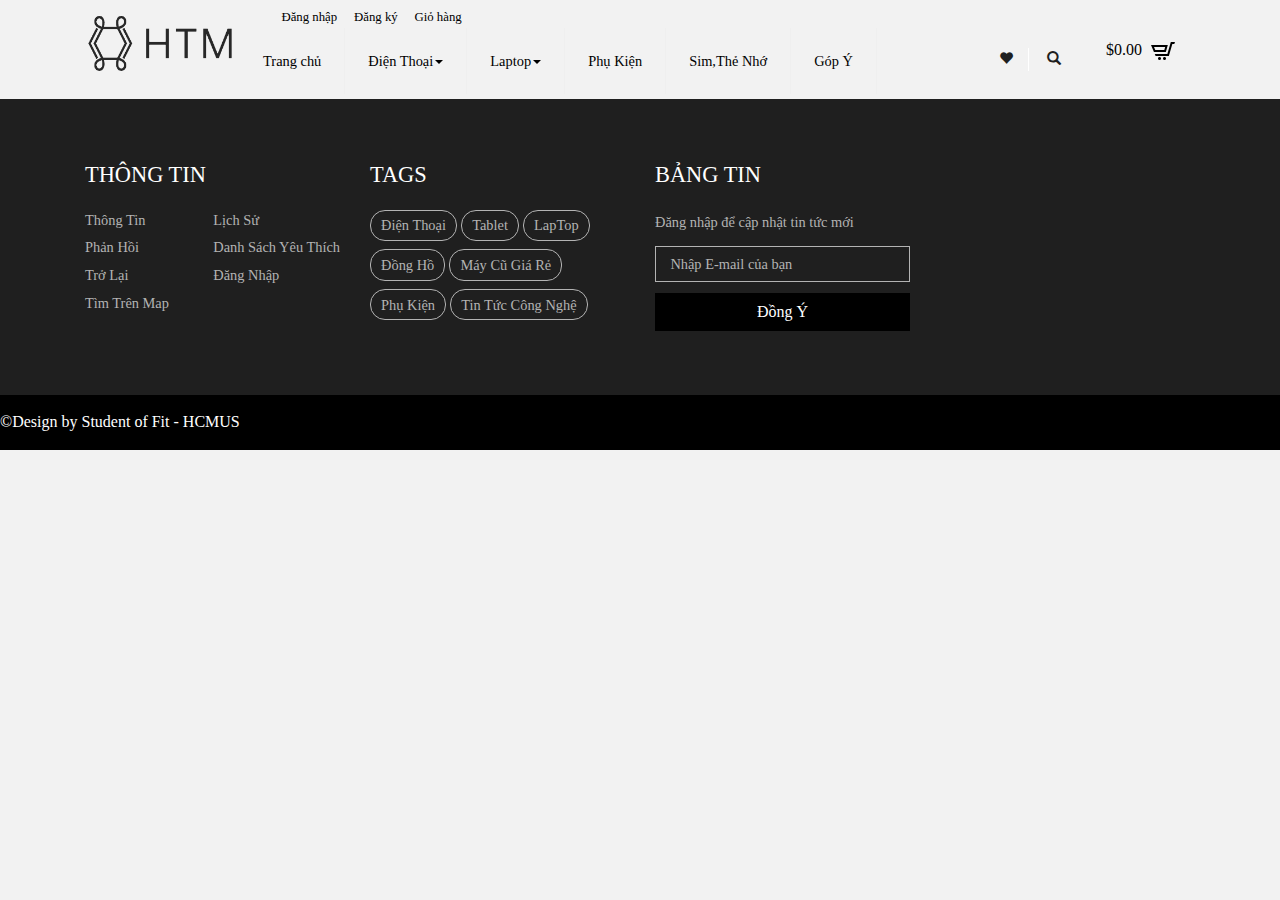
<file: index.html>
<!DOCTYPE html>
<html>

<head>
	<title>HUNTER SHOP PHONE</title>
	<link href="css/bootstrap.css" rel="stylesheet" type="text/css" media="all" />
	<!-- Custom Theme files -->
	<!--theme-style-->
	<link href="css/style.css" rel="stylesheet" type="text/css" media="all" />
	<!--//theme-style-->
	<meta name="viewport" content="width=device-width, initial-scale=1">
	<meta http-equiv="Content-Type" content="text/html; charset=utf-8" />
	<meta name="keywords" content="Shopin Responsive web template, Bootstrap Web Templates, Flat Web Templates, AndroId Compatible web template, 
Smartphone Compatible web template, free webdesigns for Nokia, Samsung, LG, SonyEricsson, Motorola web design" />
	<script type="application/x-javascript">
	addEventListener("load", function() {
		setTimeout(hideURLbar, 0);
	}, false);

	function hideURLbar() {
		window.scrollTo(0, 1);
	}
	</script>
	<!--//theme-style-->
	<link href="css/style4.css" rel="stylesheet" type="text/css" media="all" />
	<!--//theme-style-->
	<script src="js/jquery.min.js"></script>
	<!--- start-rate---->
	<script src="js/jstarbox.js"></script>
	<link rel="stylesheet" href="css/jstarbox.css" type="text/css" media="screen" charset="utf-8" />
	<script type="text/javascript">
	jQuery(function() {
		jQuery('.starbox').each(function() {
			var starbox = jQuery(this);
			starbox.starbox({
				average: starbox.attr('data-start-value'),
				changeable: starbox.hasClass('unchangeable') ? false : starbox.hasClass('clickonce') ? 'once' : true,
				ghosting: starbox.hasClass('ghosting'),
				autoUpdateAverage: starbox.hasClass('autoupdate'),
				buttons: starbox.hasClass('smooth') ? false : starbox.attr('data-button-count') || 5,
				stars: starbox.attr('data-star-count') || 5
			}).bind('starbox-value-changed', function(event, value) {
				if(starbox.hasClass('random')) {
					var val = Math.random();
					starbox.next().text(' ' + val);
					return val;
				}
			})
		});
	});
	</script>
	<!---//End-rate---->
</head>

<body>
	<!--header-->
	<div class="header">
		<div class="container">
			<div class="head">
				<div class=" logo">
					<a href="index.html"><img src="images/logo.png" alt="" width="184" height="91"></a>
				</div>
		  </div>
		</div>
		<div class="header-top">
			<div  class="container">
				<div class="col-sm-5 col-md-offset-2  header-login">
					<ul>
						<li><a href="login.html">Đăng nhập</a></li>
						<li><a href="register.html">Đăng ký</a></li>
						<li><a href="checkout.html">Giỏ hàng</a></li>
					</ul>
				</div>
			</div>
			<div class="container">
				<div class="head-top">
					<div class="col-sm-8 col-md-offset-2 h_menu4">
						<nav class="navbar nav_bottom" role="navigation">
							<!-- Brand and toggle get grouped for better mobile display -->
							<div class="navbar-header nav_2">
								<button type="button" class="navbar-toggle collapsed navbar-toggle1" data-toggle="collapse" data-target="#bs-megadropdown-tabs"> <span class="sr-only">Toggle navigation</span> <span class="icon-bar"></span> <span class="icon-bar"></span> <span class="icon-bar"></span> </button>
							</div>
							<!-- Menu Bar -->
							<div class="collapse navbar-collapse" id="bs-megadropdown-tabs">
								<ul class="nav navbar-nav nav_1">
									<li><a class="color" href="index.html">Trang chủ</a></li>
									<li class="dropdown mega-dropdown active"> <a class="color1" href="#" class="dropdown-toggle" data-toggle="dropdown">Điện Thoại<span class="caret"></span></a>
										<div class="dropdown-menu ">
											<div class="menu-top">
												<div class="col1">
													<div class="h_nav">
														<h4>IPHONE</h4>
														<ul>
															<li><a href="product.html">IPHONE 11</a></li>
															<li><a href="product.html">IPHONE X</a></li>
															<li><a href="product.html">IPHONE 8</a></li>
															<li><a href="product.html">IPHONE 7</a></li>
														</ul>
													</div>
												</div>
												<div class="col1">
													<div class="h_nav">
														<h4>SAMSUNG</h4>
														<ul>
															<li><a href="product.html">SAMSUNG NOTE</a></li>
															<li><a href="product.html">SAMSUNG GALAXY S10</a></li>
															<li><a href="product.html">SAMSUNG A</a></li>
															<li><a href="product.html">SAMSUNG FOLD</a></li>
														</ul>
													</div>
												</div>
												<div class="col1">
													<div class="h_nav">
														<h4>OPPO</h4>
														<ul>
															<li><a href="product.html">OPPO RENO</a></li>
															<li><a href="product.html">OPPO A</a></li>
															<li><a href="product.html">OPPO K</a></li>
														</ul>
													</div>
												</div>
												<div class="col1">
													<div class="h_nav">
														<h4>XIAOMI</h4>
														<ul>
															<li><a href="product.html">XIAOMI MI</a></li>
															<li><a href="product.html">XIAOMI REDMI</a></li>
															<li><a href="product.html">XIAOMI POCOPHONE</a></li>
															<li><a href="product.html">XIAOMI BLACKSHARK</a></li>
														</ul>
													</div>
													<div class="clearfix"></div>
												</div>
												<div class="col1">
													<div class="h_nav">
														<h4>REALME</h4>
														<ul>
															<li><a href="product.html">REALME 5</a></li>
															<li><a href="product.html">REALME C3</a></li>
															<li><a href="product.html">REALME XT</a></li>
														</ul>
													</div>
													<div class="clearfix"></div>
												</div>
												<div class="col1">
													<div class="h_nav">
														<h4>ASUS</h4>
														<ul>
															<li><a href="product.html">ASUS ROG</a></li>
															<li><a href="product.html">AUSU ZENFONE</a></li>
														</ul>
													</div>
													<div class="clearfix"></div>
												</div>
											</div>
									</li>
									<li class="dropdown mega-dropdown active"> <a class="color2" href="#" class="dropdown-toggle" data-toggle="dropdown">Laptop<span class="caret"></span></a>
										<div class="dropdown-menu mega-dropdown-menu">
											<div class="menu-top">
												<div class="col1">
													<div class="h_nav">
														<h4>Macbook</h4>
														<ul>
															<li><a href="product.html">Macbook Air</a></li>
															<li><a href="product.html">MacBook Pro</a></li>
														</ul>
													</div>
												</div>
												<div class="col1">
													<div class="h_nav">
														<h4>HP</h4>
														<ul>
															<li><a href="product.html">HP Pavilion</a></li>
															<li><a href="product.html">HP Notebook</a></li>
															<li><a href="product.html">HP Envy</a></li>
															<li><a href="product.html">HP Elitebook</a></li>
															<li><a href="product.html">Các dòng khác</a></li>
													</div>
												</div>
												<div class="col1">
													<div class="h_nav">
														<h4>Asus</h4>
														<ul>
															<li><a href="product.html">Asus Vivobook</a></li>
															<li><a href="product.html">Asus Zenbook</a></li>
															<li><a href="product.html">Asus Zephyrus</a></li>
															<li><a href="product.html">Asus Strix</a></li>
															<li><a href="product.html">Asus TUF Gaming</a></li>
															<li><a href="product.html">Asus Pro</a></li>
															<li><a href="product.html">Các dòng khác</a></li>
														</ul>
													</div>
												</div>
												<div class="col1">
													<div class="h_nav">
														<h4>MSI</h4>
														<ul>
															<li><a href="product.html">MSI GF63</a></li>
															<li><a href="product.html">MSI PS41</a></li>
															<li><a href="product.html">MSI GL63</a></li>
														</ul>
													</div>
												</div>
												<div class="clearfix"></div>
											</div>
										</div>
									</li>
									<li><a class="color3" href="product.html">Phụ Kiện</a></li>
									<li><a class="color4" href="404.html">Sim,Thẻ Nhớ</a></li>
									<li><a class="color6" href="contact.html">Góp Ý</a></li>
									</ul>
									</div>
									<!-- /menubar -->
						</nav>
						</div>
						<div class="col-sm-2 search-right">
							<ul class="heart">
								<li>
									<a href="wishlist.html"> <span class="glyphicon glyphicon-heart" aria-hidden="true"></span> </a>
								</li>
								<li><a class="play-icon popup-with-zoom-anim" href="#small-dialog"><i class="glyphicon glyphicon-search"> </i></a></li>
							</ul>
							<div class="cart box_1">
								<a href="checkout.html">
									<h3> <div class="total">
							<span class="simpleCart_total">0.00đ</span></div>
						  <img src="images/cart.png" alt=""/></h3> </a>
								<p>
									<a href="javascript:;" class="simpleCart_empty"></a>
								</p>
							</div>
							<div class="clearfix"> </div>
							<!----->
							<!---pop-up-box---->
							<link href="css/popuo-box.css" rel="stylesheet" type="text/css" media="all" />
							<script src="js/jquery.magnific-popup.js" type="text/javascript"></script>
							<!---//pop-up-box---->
							<!--search--->
							<div id="small-dialog" class="mfp-hide">
								<div class="search-top">
									<div class="login-search">
										<input type="submit" value="">
										<input type="text" value="Search.." onfocus="this.value = '';" onblur="if (this.value == '') {this.value = 'Search..';}"> </div>
									<p>Hunter Mobile</p>
								</div>
							</div>
							<script>
							$(document).ready(function() {
								$('.popup-with-zoom-anim').magnificPopup({
									type: 'inline',
									fixedContentPos: false,
									fixedBgPos: true,
									overflowY: 'auto',
									closeBtnInside: true,
									preloader: false,
									midClick: true,
									removalDelay: 300,
									mainClass: 'my-mfp-zoom-in'
								});
							});
							</script>
							<!--//search--->
						</div>
						<div class="clearfix"></div>
					</div>
				</div>
			</div>
			<!--content-->
			<div class="content">
				<!--//products-->
				<div class="navigat">               

				</div>
			






				<!--//products-->
			</div>
		</div>
		<!--//content-->
		<!--//footer-->
		<div class="footer">
			<div class="footer-middle">
				<div class="container">
					<div class="col-md-3 footer-middle-in">
						<h6>Thông tin</h6>
						<ul class=" in">
							<li><a href="404.html">Thông Tin</a></li>
							<li><a href="contact.html">Phản Hồi</a></li>
							<li><a href="#">Trở Lại</a></li>
							<li><a href="contact.html">Tìm Trên Map</a></li>
						</ul>
						<ul class="in in1">
							<li><a href="#">Lịch Sử</a></li>
							<li><a href="wishlist.html">Danh Sách Yêu Thích</a></li>
							<li><a href="login.html">Đăng Nhập</a></li>
						</ul>
						<div class="clearfix"></div>
					</div>
					<div class="col-md-3 footer-middle-in">
						<h6>Tags</h6>
						<ul class="tag-in">
							<li><a href="#">Điện Thoại</a></li>
							<li><a href="#">Tablet</a></li>
							<li><a href="#">LapTop</a></li>
							<li><a href="#">Đồng Hồ</a></li>
							<li><a href="#">Máy Cũ Giá Rẻ</a></li>
							<li><a href="#">Phụ Kiện</a></li>
							<li><a href="#">Tin Tức Công Nghệ</a></li>
						</ul>
					</div>
					<div class="col-md-3 footer-middle-in">
						<h6>Bảng Tin</h6> <span>Đăng nhập để cập nhật tin tức mới</span>
						<form>
							<input type="text" value="Nhập E-mail của bạn" onfocus="this.value='';" onblur="if (this.value == '') {this.value ='Nhập Email';}">
							<input type="submit" value="Đồng Ý"> </form>
					</div>
					<div class="clearfix"> </div>
				</div>
			</div>
			<div class="footer-bottom"> &copy;Design by Student of Fit - HCMUS </div>
			<!--//footer-->
			<!-- jQuery (necessary for Bootstrap's JavaScript plugins) -->
			<script src="js/simpleCart.min.js">
			</script>
			<!-- slide -->
			<script src="js/bootstrap.min.js"></script>
			<!--light-box-files -->
			<script src="js/jquery.chocolat.js"></script>
			<link rel="stylesheet" href="css/chocolat.css" type="text/css" media="screen" charset="utf-8">
			<!--light-box-files -->
			<script type="text/javascript" charset="utf-8">
			$(function() {
				$('a.picture').Chocolat();
			});
			</script>
</body>

</html>
</file>
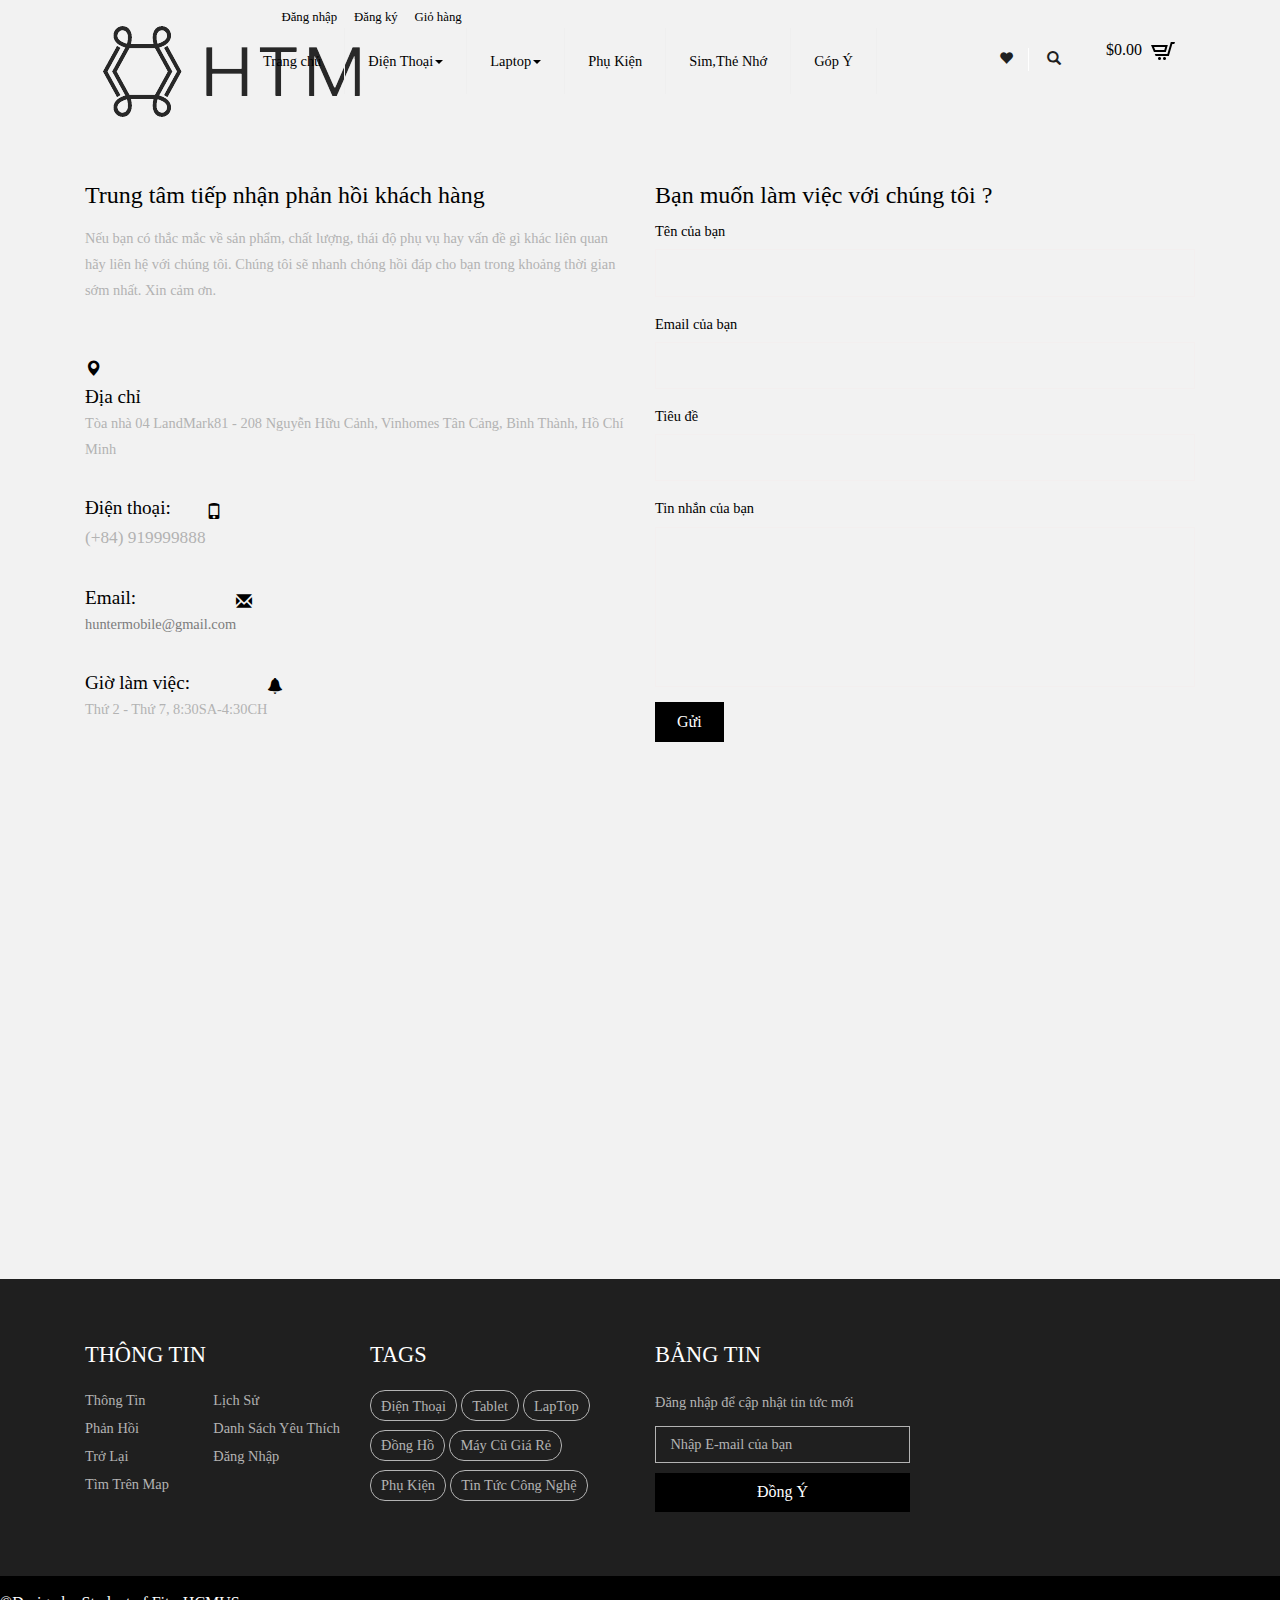
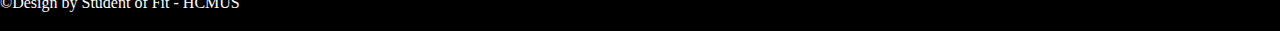
<file: contact.html>
<!DOCTYPE html>
<html>

<head>
	<title>Shopin A Ecommerce Category Flat Bootstrap Responsive Website Template | Contact :: w3layouts</title>
	<link href="css/bootstrap.css" rel="stylesheet" type="text/css" media="all" />
	<!-- Custom Theme files -->
	<!--theme-style-->
	<link href="css/style.css" rel="stylesheet" type="text/css" media="all" />
	<!--//theme-style-->
	<meta name="viewport" content="width=device-width, initial-scale=1">
	<meta http-equiv="Content-Type" content="text/html; charset=utf-8" />
	<meta name="keywords" content="Shopin Responsive web template, Bootstrap Web Templates, Flat Web Templates, AndroId Compatible web template, 
Smartphone Compatible web template, free webdesigns for Nokia, Samsung, LG, SonyEricsson, Motorola web design" />
	<script type="application/x-javascript">
	addEventListener("load", function() {
		setTimeout(hideURLbar, 0);
	}, false);

	function hideURLbar() {
		window.scrollTo(0, 1);
	}
	</script>
	<!--theme-style-->
	<link href="css/style4.css" rel="stylesheet" type="text/css" media="all" />
	<!--//theme-style-->
	<script src="js/jquery.min.js"></script>
	<!--- start-rate---->
	<script src="js/jstarbox.js"></script>
	<link rel="stylesheet" href="css/jstarbox.css" type="text/css" media="screen" charset="utf-8" />
	<script type="text/javascript">
	jQuery(function() {
		jQuery('.starbox').each(function() {
			var starbox = jQuery(this);
			starbox.starbox({
				average: starbox.attr('data-start-value'),
				changeable: starbox.hasClass('unchangeable') ? false : starbox.hasClass('clickonce') ? 'once' : true,
				ghosting: starbox.hasClass('ghosting'),
				autoUpdateAverage: starbox.hasClass('autoupdate'),
				buttons: starbox.hasClass('smooth') ? false : starbox.attr('data-button-count') || 5,
				stars: starbox.attr('data-star-count') || 5
			}).bind('starbox-value-changed', function(event, value) {
				if(starbox.hasClass('random')) {
					var val = Math.random();
					starbox.next().text(' ' + val);
					return val;
				}
			})
		});
	});
	</script>
	<!---//End-rate---->
</head>

<body>
	<!--header-->
	<div class="header">
		<div class="container">
			<div class="head">
				<div class=" logo">
					<a href="index.html"><img src="images/logo.png" alt=""></a>
				</div>
			</div>
		</div>
		<div class="header-top">
			<div class="container">
				<div class="col-sm-5 col-md-offset-2  header-login">
					<ul>
						<li><a href="login.html">Đăng nhập</a></li>
						<li><a href="register.html">Đăng ký</a></li>
						<li><a href="checkout.html">Giỏ hàng</a></li>
					</ul>
				</div>
			</div>
			<div class="container">
				<div class="head-top">
					<div class="col-sm-8 col-md-offset-2 h_menu4">
						<nav class="navbar nav_bottom" role="navigation">
							<!-- Brand and toggle get grouped for better mobile display -->
							<div class="navbar-header nav_2">
								<button type="button" class="navbar-toggle collapsed navbar-toggle1" data-toggle="collapse" data-target="#bs-megadropdown-tabs"> <span class="sr-only">Toggle navigation</span> <span class="icon-bar"></span> <span class="icon-bar"></span> <span class="icon-bar"></span> </button>
							</div>
							<!-- Menu Bar -->
							<div class="collapse navbar-collapse" id="bs-megadropdown-tabs">
								<ul class="nav navbar-nav nav_1">
									<li><a class="color" href="index.html">Trang chủ</a></li>
									<li class="dropdown mega-dropdown active"> <a class="color1" href="#" class="dropdown-toggle" data-toggle="dropdown">Điện Thoại<span class="caret"></span></a>
										<div class="dropdown-menu ">
											<div class="menu-top">
												<div class="col1">
													<div class="h_nav">
														<h4>IPHONE</h4>
														<ul>
															<li><a href="product.html">IPHONE 11</a></li>
															<li><a href="product.html">IPHONE X</a></li>
															<li><a href="product.html">IPHONE 8</a></li>
															<li><a href="product.html">IPHONE 7</a></li>
														</ul>
													</div>
												</div>
												<div class="col1">
													<div class="h_nav">
														<h4>SAMSUNG</h4>
														<ul>
															<li><a href="product.html">SAMSUNG NOTE</a></li>
															<li><a href="product.html">SAMSUNG GALAXY S10</a></li>
															<li><a href="product.html">SAMSUNG A</a></li>
															<li><a href="product.html">SAMSUNG FOLD</a></li>
														</ul>
													</div>
												</div>
												<div class="col1">
													<div class="h_nav">
														<h4>OPPO</h4>
														<ul>
															<li><a href="product.html">OPPO RENO</a></li>
															<li><a href="product.html">OPPO A</a></li>
															<li><a href="product.html">OPPO K</a></li>
														</ul>
													</div>
												</div>
												<div class="col1">
													<div class="h_nav">
														<h4>XIAOMI</h4>
														<ul>
															<li><a href="product.html">XIAOMI MI</a></li>
															<li><a href="product.html">XIAOMI REDMI</a></li>
															<li><a href="product.html">XIAOMI POCOPHONE</a></li>
															<li><a href="product.html">XIAOMI BLACKSHARK</a></li>
														</ul>
													</div>
													<div class="clearfix"></div>
												</div>
												<div class="col1">
													<div class="h_nav">
														<h4>REALME</h4>
														<ul>
															<li><a href="product.html">REALME 5</a></li>
															<li><a href="product.html">REALME C3</a></li>
															<li><a href="product.html">REALME XT</a></li>
														</ul>
													</div>
													<div class="clearfix"></div>
												</div>
												<div class="col1">
													<div class="h_nav">
														<h4>ASUS</h4>
														<ul>
															<li><a href="product.html">ASUS ROG</a></li>
															<li><a href="product.html">AUSU ZENFONE</a></li>
														</ul>
													</div>
													<div class="clearfix"></div>
												</div>
											</div>
									</li>
									<li class="dropdown mega-dropdown active"> <a class="color2" href="#" class="dropdown-toggle" data-toggle="dropdown">Laptop<span class="caret"></span></a>
										<div class="dropdown-menu mega-dropdown-menu">
											<div class="menu-top">
												<div class="col1">
													<div class="h_nav">
														<h4>Macbook</h4>
														<ul>
															<li><a href="product.html">Macbook Air</a></li>
															<li><a href="product.html">MacBook Pro</a></li>
														</ul>
													</div>
												</div>
												<div class="col1">
													<div class="h_nav">
														<h4>HP</h4>
														<ul>
															<li><a href="product.html">HP Pavilion</a></li>
															<li><a href="product.html">HP Notebook</a></li>
															<li><a href="product.html">HP Envy</a></li>
															<li><a href="product.html">HP Elitebook</a></li>
															<li><a href="product.html">Các dòng khác</a></li>
													</div>
												</div>
												<div class="col1">
													<div class="h_nav">
														<h4>Asus</h4>
														<ul>
															<li><a href="product.html">Asus Vivobook</a></li>
															<li><a href="product.html">Asus Zenbook</a></li>
															<li><a href="product.html">Asus Zephyrus</a></li>
															<li><a href="product.html">Asus Strix</a></li>
															<li><a href="product.html">Asus TUF Gaming</a></li>
															<li><a href="product.html">Asus Pro</a></li>
															<li><a href="product.html">Các dòng khác</a></li>
														</ul>
													</div>
												</div>
												<div class="col1">
													<div class="h_nav">
														<h4>MSI</h4>
														<ul>
															<li><a href="product.html">MSI GF63</a></li>
															<li><a href="product.html">MSI PS41</a></li>
															<li><a href="product.html">MSI GL63</a></li>
														</ul>
													</div>
												</div>
												<div class="clearfix"></div>
											</div>
										</div>
									</li>
									<li><a class="color3" href="product.html">Phụ Kiện</a></li>
									<li><a class="color4" href="404.html">Sim,Thẻ Nhớ</a></li>
									<li><a class="color6" href="contact.html">Góp Ý</a></li>
									</ul>
									</div>
									<!-- /menubar -->
						</nav>
						</div>
						<div class="col-sm-2 search-right">
							<ul class="heart">
								<li>
									<a href="wishlist.html"> <span class="glyphicon glyphicon-heart" aria-hidden="true"></span> </a>
								</li>
								<li><a class="play-icon popup-with-zoom-anim" href="#small-dialog"><i class="glyphicon glyphicon-search"> </i></a></li>
							</ul>
							<div class="cart box_1">
								<a href="checkout.html">
									<h3> <div class="total">
							<span class="simpleCart_total">0.00đ</span></div>
						  <img src="images/cart.png" alt=""/></h3> </a>
								<p>
									<a href="javascript:;" class="simpleCart_empty"></a>
								</p>
							</div>
							<div class="clearfix"> </div>
							<!----->
							<!---pop-up-box---->
							<link href="css/popuo-box.css" rel="stylesheet" type="text/css" media="all" />
							<script src="js/jquery.magnific-popup.js" type="text/javascript"></script>
							<!---//pop-up-box---->
							<!--search--->
							<div id="small-dialog" class="mfp-hide">
								<div class="search-top">
									<div class="login-search">
										<input type="submit" value="">
										<input type="text" value="Search.." onfocus="this.value = '';" onblur="if (this.value == '') {this.value = 'Search..';}"> </div>
									<p>Hunter Mobile</p>
								</div>
							</div>
							<script>
							$(document).ready(function() {
								$('.popup-with-zoom-anim').magnificPopup({
									type: 'inline',
									fixedContentPos: false,
									fixedBgPos: true,
									overflowY: 'auto',
									closeBtnInside: true,
									preloader: false,
									midClick: true,
									removalDelay: 300,
									mainClass: 'my-mfp-zoom-in'
								});
							});
							</script>
							<!----->
						</div>
						<div class="clearfix"></div>
					</div>
				</div>
			</div>
			<div class="contact">
				<div class="contact-form">
					<div class="container">
						<div class="col-md-6 contact-left">
							<h3>Trung tâm tiếp nhận phản hồi khách hàng </h3>
							<p>Nếu bạn có thắc mắc về sản phẩm, chất lượng, thái độ phụ vụ hay vấn đề gì khác liên quan hãy liên hệ với chúng tôi. Chúng tôi sẽ nhanh chóng hồi đáp cho bạn trong khoảng thời gian sớm nhất. Xin cảm ơn.</p>
							<div class="address">
								<div class=" address-grid"> <i class="glyphicon glyphicon-map-marker"></i>
									<div class="address1">
										<h3>Địa chỉ</h3>
										<p>Tòa nhà 04 LandMark81 - 208 Nguyễn Hữu Cảnh, Vinhomes Tân Cảng, Bình Thành, Hồ Chí Minh </p>
									</div>
									<div class="clearfix"> </div>
								</div>
								<div class=" address-grid "> <i class="glyphicon glyphicon-phone"></i>
									<div class="address1">
										<h3>Điện thoại:<h3>
								<p>(+84) 919999888</p>
							</div>
							<div class="clearfix"> </div>
						</div>
						<div class=" address-grid ">
							<i class="glyphicon glyphicon-envelope"></i>
							<div class="address1">
							<h3>Email:</h3>
										<p><a href="mailto:info@example.com"> huntermobile@gmail.com</a></p>
									</div>
									<div class="clearfix"> </div>
								</div>
								<div class=" address-grid "> <i class="glyphicon glyphicon-bell"></i>
									<div class="address1">
										<h3>Giờ làm việc:</h3>
										<p>Thứ 2 - Thứ 7, 8:30SA-4:30CH</p>
									</div>
									<div class="clearfix"> </div>
								</div>
							</div>
						</div>
						<div class="col-md-6 contact-top">
							<h3>Bạn muốn làm việc với chúng tôi ?</h3>
							<form>
								<div> <span>Tên của bạn </span>
									<input type="text" value=""> </div>
								<div> <span>Email của bạn </span>
									<input type="text" value=""> </div>
								<div> <span>Tiêu đề</span>
									<input type="text" value=""> </div>
								<div> <span>Tin nhắn của bạn</span>
									<textarea> </textarea>
								</div>
								<label class="hvr-skew-backward">
									<input type="submit" value="Gửi"> </label>
							</form>
						</div>
						<div class="clearfix"></div>
					</div>
				</div>
				<div class="map">
					<iframe src="https://www.google.com/maps/embed?pb=!1m18!1m12!1m3!1d15676.886227768713!2d106.71320745753269!3d10.794335904812575!2m3!1f0!2f0!3f0!3m2!1i1024!2i768!4f13.1!3m3!1m2!1s0x0%3A0xf06b9dabd47c20a0!2sLandmark%204!5e0!3m2!1svi!2s!4v1576257751417!5m2!1svi!2s" width="600" height="450" frameborder="0" style="border:0;" allowfullscreen=""></iframe>
				</div>
			</div>
			<!--//contact-->
		</div>
	</div>
	<!--//content-->
	<!--//footer-->
	<div class="footer">
		<div class="footer-middle">
			<div class="container">
				<div class="col-md-3 footer-middle-in">
					<h6>Thông tin</h6>
					<ul class=" in">
						<li><a href="404.html">Thông Tin</a></li>
						<li><a href="contact.html">Phản Hồi</a></li>
						<li><a href="#">Trở Lại</a></li>
						<li><a href="contact.html">Tìm Trên Map</a></li>
					</ul>
					<ul class="in in1">
						<li><a href="#">Lịch Sử</a></li>
						<li><a href="wishlist.html">Danh Sách Yêu Thích</a></li>
						<li><a href="login.html">Đăng Nhập</a></li>
					</ul>
					<div class="clearfix"></div>
				</div>
				<div class="col-md-3 footer-middle-in">
					<h6>Tags</h6>
					<ul class="tag-in">
						<li><a href="#">Điện Thoại</a></li>
						<li><a href="#">Tablet</a></li>
						<li><a href="#">LapTop</a></li>
						<li><a href="#">Đồng Hồ</a></li>
						<li><a href="#">Máy Cũ Giá Rẻ</a></li>
						<li><a href="#">Phụ Kiện</a></li>
						<li><a href="#">Tin Tức Công Nghệ</a></li>
					</ul>
				</div>
				<div class="col-md-3 footer-middle-in">
					<h6>Bảng Tin</h6> <span>Đăng nhập để cập nhật tin tức mới</span>
					<form>
						<input type="text" value="Nhập E-mail của bạn" onfocus="this.value='';" onblur="if (this.value == '') {this.value ='Nhập Email';}">
						<input type="submit" value="Đồng Ý"> </form>
				</div>
				<div class="clearfix"> </div>
			</div>
		</div>
		<div class="footer-bottom"> &copy;Design by Student of Fit - HCMUS </div>
		<!--//footer-->
		<!-- jQuery (necessary for Bootstrap's JavaScript plugins) -->
		<script src="js/simpleCart.min.js">
		</script>
		<!-- slide -->
		<script src="js/bootstrap.min.js"></script>
</body>

</html>
</file>
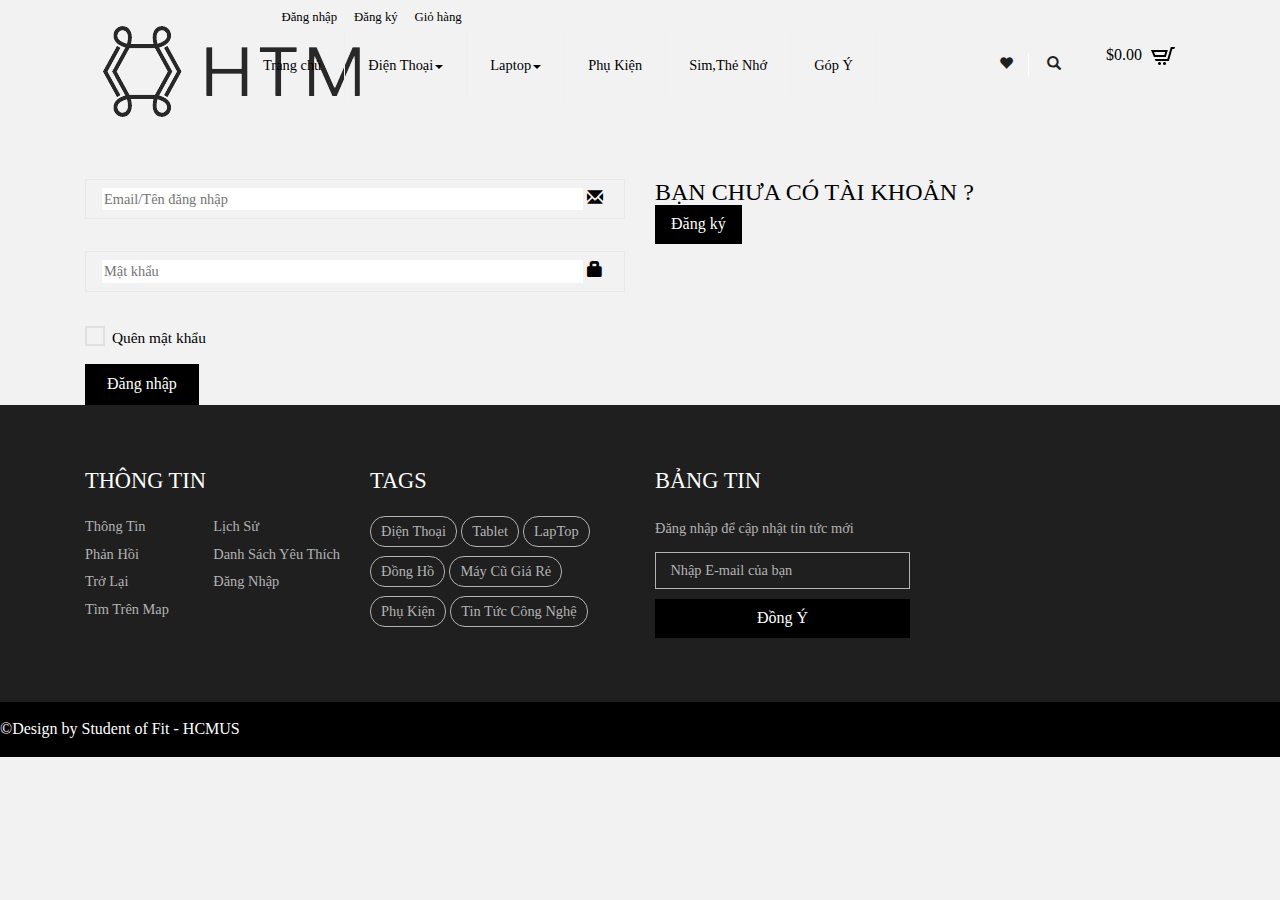
<file: login.html>
<!DOCTYPE html>
<html>

<head>
	<title>Đăng Nhập</title>
	<link href="css/bootstrap.css" rel="stylesheet" type="text/css" media="all" />
	<!-- Custom Theme files -->
	<!--theme-style-->
	<link href="css/style.css" rel="stylesheet" type="text/css" media="all" />
	<!--//theme-style-->
	<meta name="viewport" content="width=device-width, initial-scale=1">
	<meta http-equiv="Content-Type" content="text/html; charset=utf-8" />
	<meta name="keywords" content="Shopin Responsive web template, Bootstrap Web Templates, Flat Web Templates, AndroId Compatible web template, 
Smartphone Compatible web template, free webdesigns for Nokia, Samsung, LG, SonyEricsson, Motorola web design" />
	<script type="application/x-javascript">
	addEventListener("load", function() {
		setTimeout(hideURLbar, 0);
	}, false);

	function hideURLbar() {
		window.scrollTo(0, 1);
	}
	</script>
	<!--theme-style-->
	<link href="css/style4.css" rel="stylesheet" type="text/css" media="all" />
	<!--//theme-style-->
	<script src="js/jquery.min.js"></script>
	<!--- start-rate---->
	<script src="js/jstarbox.js"></script>
	<link rel="stylesheet" href="css/jstarbox.css" type="text/css" media="screen" charset="utf-8" />
	<script type="text/javascript">
	jQuery(function() {
		jQuery('.starbox').each(function() {
			var starbox = jQuery(this);
			starbox.starbox({
				average: starbox.attr('data-start-value'),
				changeable: starbox.hasClass('unchangeable') ? false : starbox.hasClass('clickonce') ? 'once' : true,
				ghosting: starbox.hasClass('ghosting'),
				autoUpdateAverage: starbox.hasClass('autoupdate'),
				buttons: starbox.hasClass('smooth') ? false : starbox.attr('data-button-count') || 5,
				stars: starbox.attr('data-star-count') || 5
			}).bind('starbox-value-changed', function(event, value) {
				if(starbox.hasClass('random')) {
					var val = Math.random();
					starbox.next().text(' ' + val);
					return val;
				}
			})
		});
	});
	</script>
	<!---//End-rate---->
</head>

<body>
	<!--header-->
	<div class="header">
		<div class="container">
			<div class="head">
				<div class=" logo">
					<a href="index.html"><img src="images/logo.png" alt=""></a>
				</div>
			</div>
		</div>
		<div class="header-top">
			<div class="container">
				<div class="col-sm-5 col-md-offset-2  header-login">
					<ul>
						<li><a href="login.html">Đăng nhập</a></li>
						<li><a href="register.html">Đăng ký</a></li>
						<li><a href="checkout.html">Giỏ hàng</a></li>
					</ul>
				</div>
				<div class="col-sm-5 header-social">
					<ul>
						<li><a href="#"><i></i></a></li>
						<li><a href="#"><i class="ic1"></i></a></li>
						<li><a href="#"><i class="ic2"></i></a></li>
						<li><a href="#"><i class="ic3"></i></a></li>
						<li><a href="#"><i class="ic4"></i></a></li>
					</ul>
				</div>
				<div class="clearfix"> </div>
			</div>
		</div>
		<div class="container">
			<div class="head-top">
				<div class="col-sm-8 col-md-offset-2 h_menu4">
					<nav class="navbar nav_bottom" role="navigation">
						<!-- Brand and toggle get grouped for better mobile display -->
						<div class="navbar-header nav_2">
							<button type="button" class="navbar-toggle collapsed navbar-toggle1" data-toggle="collapse" data-target="#bs-megadropdown-tabs"> <span class="sr-only">Toggle navigation</span> <span class="icon-bar"></span> <span class="icon-bar"></span> <span class="icon-bar"></span> </button>
						</div>
						<!-- Collect the nav links, forms, and other content for toggling -->
						<div class="collapse navbar-collapse" id="bs-megadropdown-tabs">
							<ul class="nav navbar-nav nav_1">
								<li><a class="color" href="index.html">Trang chủ</a></li>
								<li class="dropdown mega-dropdown active"> <a class="color1" href="#" class="dropdown-toggle" data-toggle="dropdown">Điện Thoại<span class="caret"></span></a>
									<div class="dropdown-menu ">
										<div class="menu-top">
											<div class="col1">
												<div class="h_nav">
													<h4>IPHONE</h4>
													<ul>
														<li><a href="product.html">IPHONE 11</a></li>
														<li><a href="product.html">IPHONE X</a></li>
														<li><a href="product.html">IPHONE 8</a></li>
														<li><a href="product.html">IPHONE 7</a></li>
													</ul>
												</div>
											</div>
											<div class="col1">
												<div class="h_nav">
													<h4>SAMSUNG</h4>
													<ul>
														<li><a href="product.html">SAMSUNG NOTE</a></li>
														<li><a href="product.html">SAMSUNG GALAXY S10</a></li>
														<li><a href="product.html">SAMSUNG A</a></li>
														<li><a href="product.html">SAMSUNG FOLD</a></li>
													</ul>
												</div>
											</div>
											<div class="col1">
												<div class="h_nav">
													<h4>OPPO</h4>
													<ul>
														<li><a href="product.html">OPPO RENO</a></li>
														<li><a href="product.html">OPPO A</a></li>
														<li><a href="product.html">OPPO K</a></li>
													</ul>
												</div>
											</div>
											<div class="col1">
												<div class="h_nav">
													<h4>XIAOMI</h4>
													<ul>
														<li><a href="product.html">XIAOMI MI</a></li>
														<li><a href="product.html">XIAOMI REDMI</a></li>
														<li><a href="product.html">XIAOMI POCOPHONE</a></li>
														<li><a href="product.html">XIAOMI BLACKSHARK</a></li>
													</ul>
												</div>
												<div class="clearfix"></div>
											</div>
											<div class="col1">
												<div class="h_nav">
													<h4>REALME</h4>
													<ul>
														<li><a href="product.html">REALME 5</a></li>
														<li><a href="product.html">REALME C3</a></li>
														<li><a href="product.html">REALME XT</a></li>
													</ul>
												</div>
												<div class="clearfix"></div>
											</div>
											<div class="col1">
												<div class="h_nav">
													<h4>ASUS</h4>
													<ul>
														<li><a href="product.html">ASUS ROG</a></li>
														<li><a href="product.html">AUSU ZENFONE</a></li>
													</ul>
												</div>
												<div class="clearfix"></div>
											</div>
										</div>
								</li>
								<li class="dropdown mega-dropdown active"> <a class="color2" href="#" class="dropdown-toggle" data-toggle="dropdown">Laptop<span class="caret"></span></a>
									<div class="dropdown-menu mega-dropdown-menu">
										<div class="menu-top">
											<div class="col1">
												<div class="h_nav">
													<h4>Macbook</h4>
													<ul>
														<li><a href="product.html">Macbook Air</a></li>
														<li><a href="product.html">MacBook Pro</a></li>
													</ul>
												</div>
											</div>
											<div class="col1">
												<div class="h_nav">
													<h4>HP</h4>
													<ul>
														<li><a href="product.html">HP Pavilion</a></li>
														<li><a href="product.html">HP Notebook</a></li>
														<li><a href="product.html">HP Envy</a></li>
														<li><a href="product.html">HP Elitebook</a></li>
														<li><a href="product.html">Các dòng khác</a></li>
												</div>
											</div>
											<div class="col1">
												<div class="h_nav">
													<h4>Asus</h4>
													<ul>
														<li><a href="product.html">Asus Vivobook</a></li>
														<li><a href="product.html">Asus Zenbook</a></li>
														<li><a href="product.html">Asus Zephyrus</a></li>
														<li><a href="product.html">Asus Strix</a></li>
														<li><a href="product.html">Asus TUF Gaming</a></li>
														<li><a href="product.html">Asus Pro</a></li>
														<li><a href="product.html">Các dòng khác</a></li>
													</ul>
												</div>
											</div>
											<div class="col1">
												<div class="h_nav">
													<h4>MSI</h4>
													<ul>
														<li><a href="product.html">MSI GF63</a></li>
														<li><a href="product.html">MSI PS41</a></li>
														<li><a href="product.html">MSI GL63</a></li>
													</ul>
												</div>
											</div>
											<div class="clearfix"></div>
										</div>
									</div>
								</li>
								<li><a class="color3" href="product.html">Phụ Kiện</a></li>
								<li><a class="color4" href="404.html">Sim,Thẻ Nhớ</a></li>
								<li><a class="color6" href="contact.html">Góp Ý</a></li>
								</ul>
								</div>
								<!-- /.navbar-collapse -->
					</nav>
					</div>
					<div class="col-sm-2 search-right">
						<ul class="heart">
							<li>
								<a href="wishlist.html"> <span class="glyphicon glyphicon-heart" aria-hidden="true"></span> </a>
							</li>
							<li><a class="play-icon popup-with-zoom-anim" href="#small-dialog"><i class="glyphicon glyphicon-search"> </i></a></li>
						</ul>
						<div class="cart box_1">
							<a href="checkout.html">
								<h3> <div class="total">
							<span class="simpleCart_total"></span></div>
							<img src="images/cart.png" alt=""/></h3> </a>
						</div>
						<div class="clearfix"> </div>
						<!----->
						<!---pop-up-box---->
						<link href="css/popuo-box.css" rel="stylesheet" type="text/css" media="all" />
						<script src="js/jquery.magnific-popup.js" type="text/javascript"></script>
						<!---//pop-up-box---->
						<div id="small-dialog" class="mfp-hide">
							<div class="search-top">
								<div class="login-search">
									<input type="submit" value="">
									<input type="text" value="Search.." onfocus="this.value = '';" onblur="if (this.value == '') {this.value = 'Search..';}"> </div>
								<p>Hunter Moblie</p>
							</div>
						</div>
						<script>
						$(document).ready(function() {
							$('.popup-with-zoom-anim').magnificPopup({
								type: 'inline',
								fixedContentPos: false,
								fixedBgPos: true,
								overflowY: 'auto',
								closeBtnInside: true,
								preloader: false,
								midClick: true,
								removalDelay: 300,
								mainClass: 'my-mfp-zoom-in'
							});
						});
						</script>
						<!----->
					</div>
					<div class="clearfix"></div>
				</div>
			</div>
		</div>
		<!--login-->
		<div class="container">
			<div class="login">
				<form>
					<div class="col-md-6 login-do">
						<div class="login-mail">
							<input type="text" placeholder="Email/Tên đăng nhập" required=""> <i class="glyphicon glyphicon-envelope"></i> </div>
						<div class="login-mail">
							<input type="password" placeholder="Mật khẩu" required=""> <i class="glyphicon glyphicon-lock"></i> </div>
						<a class="news-letter " href="#">
							<label class="checkbox1">
								<input type="checkbox" name="checkbox"><i> </i>Quên mật khẩu</label>
						</a>
						<label class="hvr-skew-backward">
							<input type="submit" value="Đăng nhập"> </label>
					</div>
					<div class="col-md-6 login-right">
						<h3>BẠN CHƯA CÓ TÀI KHOẢN ?</h3> <a href="register.html" class=" hvr-skew-backward">Đăng ký</a> </div>
					<div class="clearfix"> </div>
				</form>
			</div>
		</div>
		<!--//login-->
		<!--//content-->
		<!--//footer-->
		<div class="footer">
			<div class="footer-middle">
				<div class="container">
					<div class="col-md-3 footer-middle-in">
						<h6>Thông tin</h6>
						<ul class=" in">
							<li><a href="404.html">Thông Tin</a></li>
							<li><a href="contact.html">Phản Hồi</a></li>
							<li><a href="#">Trở Lại</a></li>
							<li><a href="contact.html">Tìm Trên Map</a></li>
						</ul>
						<ul class="in in1">
							<li><a href="#">Lịch Sử</a></li>
							<li><a href="wishlist.html">Danh Sách Yêu Thích</a></li>
							<li><a href="login.html">Đăng Nhập</a></li>
						</ul>
						<div class="clearfix"></div>
					</div>
					<div class="col-md-3 footer-middle-in">
						<h6>Tags</h6>
						<ul class="tag-in">
							<li><a href="#">Điện Thoại</a></li>
							<li><a href="#">Tablet</a></li>
							<li><a href="#">LapTop</a></li>
							<li><a href="#">Đồng Hồ</a></li>
							<li><a href="#">Máy Cũ Giá Rẻ</a></li>
							<li><a href="#">Phụ Kiện</a></li>
							<li><a href="#">Tin Tức Công Nghệ</a></li>
						</ul>
					</div>
					<div class="col-md-3 footer-middle-in">
						<h6>Bảng Tin</h6> <span>Đăng nhập để cập nhật tin tức mới</span>
						<form>
							<input type="text" value="Nhập E-mail của bạn" onfocus="this.value='';" onblur="if (this.value == '') {this.value ='Nhập Email';}">
							<input type="submit" value="Đồng Ý"> </form>
					</div>
					<div class="clearfix"> </div>
				</div>
			</div>
			<div class="footer-bottom"> &copy;Design by Student of Fit - HCMUS </div>
			<!--//footer-->
			<!-- jQuery (necessary for Bootstrap's JavaScript plugins) -->
			<script src="js/simpleCart.min.js">
			</script>
			<!-- slide -->
			<script src="js/bootstrap.min.js"></script>
</body>

</html>
</file>
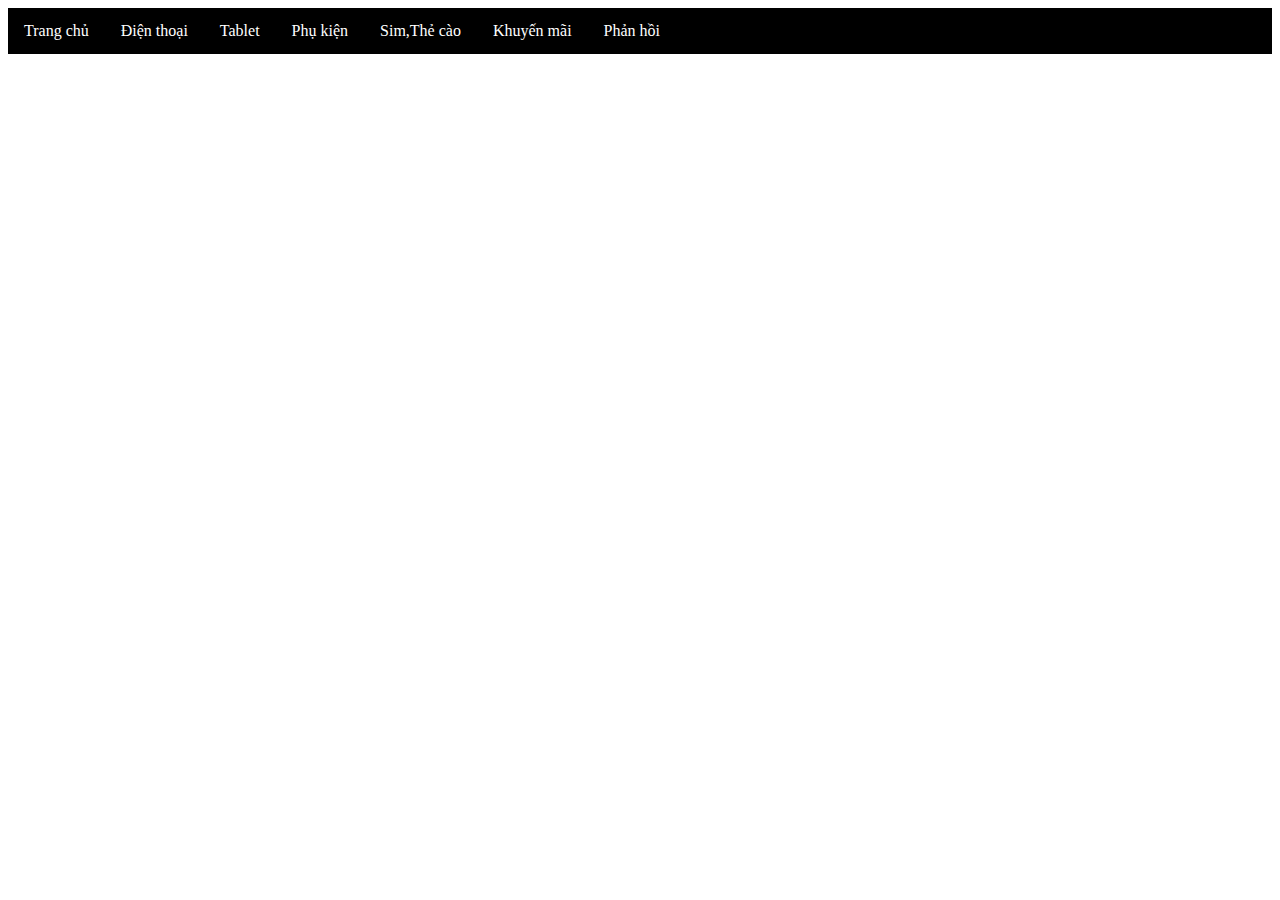
<file: menu.html>
<link rel="stylesheet" href="css/menu.css">
<body>
    <div class="navbar">
  <a href="#home">Trang chủ</a>
  <div class="subnav">
    <button class="subnavbtn">Điện thoại<i class="fa fa-caret-down"></i></button>
    <div class="subnav-content">
        <p class="cnt">Hãng sản xuất</p>
      <a href="#">APPLE</a>
      <a href="#">SAMSUNG</a>
      <a href="#">OPPO</a>
      <a href="#">XIAOMI</a>
      <a href="#">ASUS</a>
      <a href="#">REALME</a>
    </div>
  </div>
  <div class="subnav">
    <button class="subnavbtn">Tablet <i class="fa fa-caret-down"></i></button>
    <div class="subnav-content">
        <p class="cnt">Hãng sản xuất</p>
      <a href="#">APPLE (iPad)</a>
      <a href="#">SAMSUNG</a>
      <a href="#">LENOVO</a>
    </div>
  </div>
  <div class="subnav">
    <button class="subnavbtn">Phụ kiện <i class="fa fa-caret-down"></i></button>
    <div class="subnav-content">
        <p class="cnt">Các sản phẩm phụ kiện</p>
      <a href="#">Loa</a>
      <a href="#">Ốp lưng</a>
      <a href="#">USB-Ổ cứng</a>
      <a href="#">Tai nghe</a>
      <a href="#">Sạc dự phòng</a>
      <a href="#">Thẻ nhớ</a>
      <a href="#">Phụ kiện khác</a>
    </div>
  </div>
  <a href="#">Sim,Thẻ cào</a>
  <a href="#">Khuyến mãi</a>
  <a href="#">Phản hồi</a>
</div>  
</body>
</file>
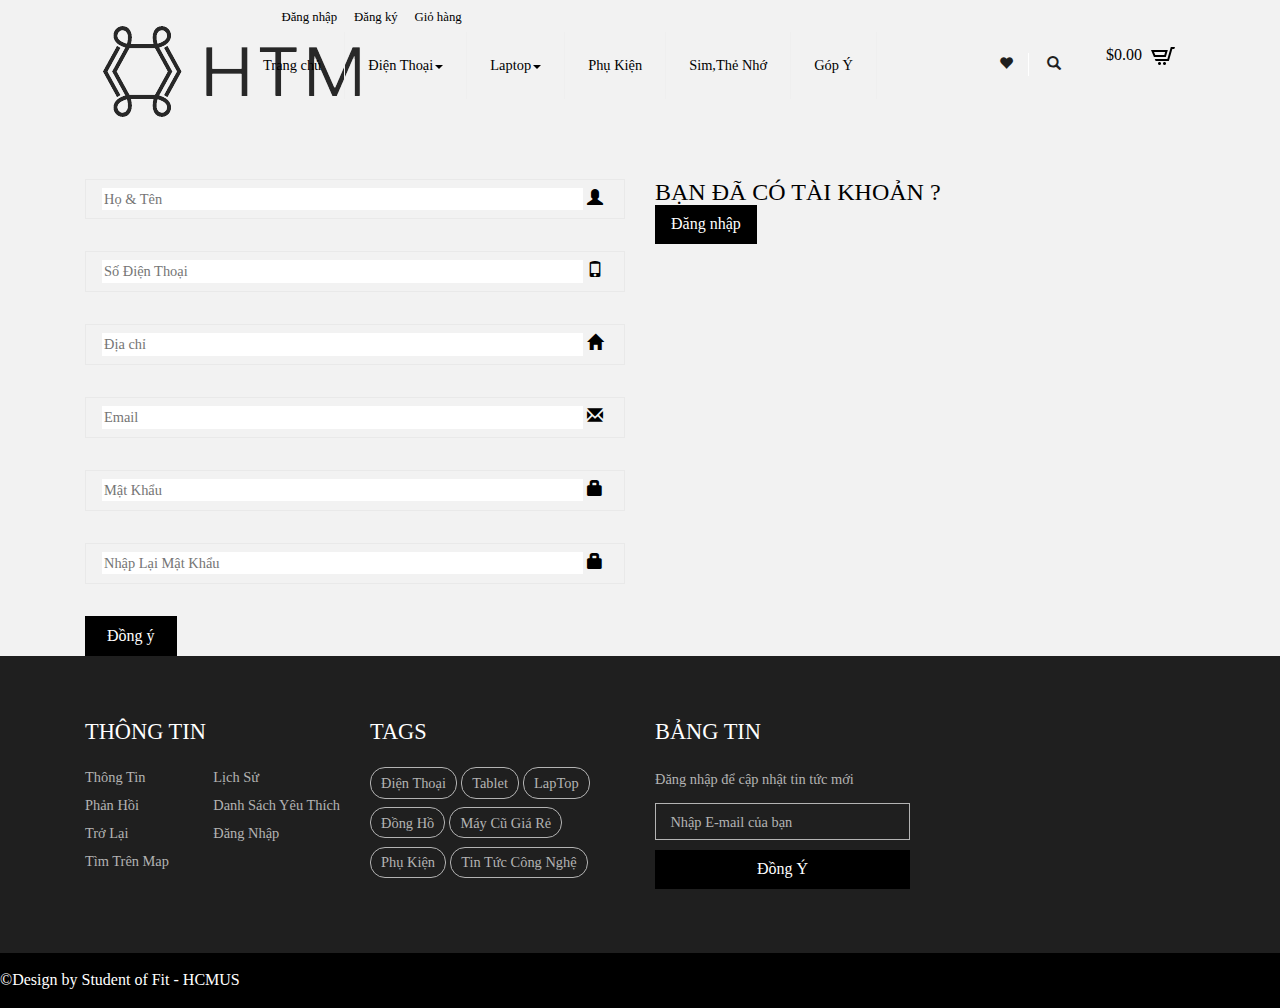
<file: register.html>
<!DOCTYPE html>
<html>

<head>
	<title>Đăng Ký</title>
	<link href="css/bootstrap.css" rel="stylesheet" type="text/css" media="all" />
	<!-- Custom Theme files -->
	<!--theme-style-->
	<link href="css/style.css" rel="stylesheet" type="text/css" media="all" />
	<!--//theme-style-->
	<meta name="viewport" content="width=device-width, initial-scale=1">
	<meta http-equiv="Content-Type" content="text/html; charset=utf-8" />
	<meta name="keywords" content="Shopin Responsive web template, Bootstrap Web Templates, Flat Web Templates, AndroId Compatible web template, 
Smartphone Compatible web template, free webdesigns for Nokia, Samsung, LG, SonyEricsson, Motorola web design" />
	<script type="application/x-javascript">
	addEventListener("load", function() {
		setTimeout(hideURLbar, 0);
	}, false);

	function hideURLbar() {
		window.scrollTo(0, 1);
	}
	</script>
	<!--theme-style-->
	<link href="css/style4.css" rel="stylesheet" type="text/css" media="all" />
	<!--//theme-style-->
	<script src="js/jquery.min.js"></script>
	<!--- start-rate---->
	<script src="js/jstarbox.js"></script>
	<link rel="stylesheet" href="css/jstarbox.css" type="text/css" media="screen" charset="utf-8" />
	<script type="text/javascript">
	jQuery(function() {
		jQuery('.starbox').each(function() {
			var starbox = jQuery(this);
			starbox.starbox({
				average: starbox.attr('data-start-value'),
				changeable: starbox.hasClass('unchangeable') ? false : starbox.hasClass('clickonce') ? 'once' : true,
				ghosting: starbox.hasClass('ghosting'),
				autoUpdateAverage: starbox.hasClass('autoupdate'),
				buttons: starbox.hasClass('smooth') ? false : starbox.attr('data-button-count') || 5,
				stars: starbox.attr('data-star-count') || 5
			}).bind('starbox-value-changed', function(event, value) {
				if(starbox.hasClass('random')) {
					var val = Math.random();
					starbox.next().text(' ' + val);
					return val;
				}
			})
		});
	});
	</script>
	<!---//End-rate---->
</head>

<body>
	<!--header-->
	<div class="header">
		<div class="container">
			<div class="head">
				<div class=" logo">
					<a href="index.html"><img src="images/logo.png" alt=""></a>
				</div>
			</div>
		</div>
		<div class="header-top">
			<div class="container">
				<div class="col-sm-5 col-md-offset-2  header-login">
					<ul>
						<li><a href="login.html">Đăng nhập</a></li>
						<li><a href="register.html">Đăng ký</a></li>
						<li><a href="checkout.html">Giỏ hàng</a></li>
					</ul>
				</div>
				<div class="col-sm-5 header-social">
					<ul>
						<li><a href="#"><i></i></a></li>
						<li><a href="#"><i class="ic1"></i></a></li>
						<li><a href="#"><i class="ic2"></i></a></li>
						<li><a href="#"><i class="ic3"></i></a></li>
						<li><a href="#"><i class="ic4"></i></a></li>
					</ul>
				</div>
				<div class="clearfix"> </div>
			</div>
		</div>
		<div class="container">
			<div class="head-top">
				<div class="col-sm-8 col-md-offset-2 h_menu4">
					<nav class="navbar nav_bottom" role="navigation">
						<!-- Brand and toggle get grouped for better mobile display -->
						<div class="navbar-header nav_2">
							<button type="button" class="navbar-toggle collapsed navbar-toggle1" data-toggle="collapse" data-target="#bs-megadropdown-tabs"> <span class="sr-only">Toggle navigation</span> <span class="icon-bar"></span> <span class="icon-bar"></span> <span class="icon-bar"></span> </button>
						</div>
						<!-- Collect the nav links, forms, and other content for toggling -->
						<div class="collapse navbar-collapse" id="bs-megadropdown-tabs">
							<ul class="nav navbar-nav nav_1">
								<li><a class="color" href="index.html">Trang chủ</a></li>
								<li class="dropdown mega-dropdown active"> <a class="color1" href="#" class="dropdown-toggle" data-toggle="dropdown">Điện Thoại<span class="caret"></span></a>
									<div class="dropdown-menu ">
										<div class="menu-top">
											<div class="col1">
												<div class="h_nav">
													<h4>IPHONE</h4>
													<ul>
														<li><a href="product.html">IPHONE 11</a></li>
														<li><a href="product.html">IPHONE X</a></li>
														<li><a href="product.html">IPHONE 8</a></li>
														<li><a href="product.html">IPHONE 7</a></li>
													</ul>
												</div>
											</div>
											<div class="col1">
												<div class="h_nav">
													<h4>SAMSUNG</h4>
													<ul>
														<li><a href="product.html">SAMSUNG NOTE</a></li>
														<li><a href="product.html">SAMSUNG GALAXY S10</a></li>
														<li><a href="product.html">SAMSUNG A</a></li>
														<li><a href="product.html">SAMSUNG FOLD</a></li>
													</ul>
												</div>
											</div>
											<div class="col1">
												<div class="h_nav">
													<h4>OPPO</h4>
													<ul>
														<li><a href="product.html">OPPO RENO</a></li>
														<li><a href="product.html">OPPO A</a></li>
														<li><a href="product.html">OPPO K</a></li>
													</ul>
												</div>
											</div>
											<div class="col1">
												<div class="h_nav">
													<h4>XIAOMI</h4>
													<ul>
														<li><a href="product.html">XIAOMI MI</a></li>
														<li><a href="product.html">XIAOMI REDMI</a></li>
														<li><a href="product.html">XIAOMI POCOPHONE</a></li>
														<li><a href="product.html">XIAOMI BLACKSHARK</a></li>
													</ul>
												</div>
												<div class="clearfix"></div>
											</div>
											<div class="col1">
												<div class="h_nav">
													<h4>REALME</h4>
													<ul>
														<li><a href="product.html">REALME 5</a></li>
														<li><a href="product.html">REALME C3</a></li>
														<li><a href="product.html">REALME XT</a></li>
													</ul>
												</div>
												<div class="clearfix"></div>
											</div>
											<div class="col1">
												<div class="h_nav">
													<h4>ASUS</h4>
													<ul>
														<li><a href="product.html">ASUS ROG</a></li>
														<li><a href="product.html">AUSU ZENFONE</a></li>
													</ul>
												</div>
												<div class="clearfix"></div>
											</div>
										</div>
								</li>
								<li class="dropdown mega-dropdown active"> <a class="color2" href="#" class="dropdown-toggle" data-toggle="dropdown">Laptop<span class="caret"></span></a>
									<div class="dropdown-menu mega-dropdown-menu">
										<div class="menu-top">
											<div class="col1">
												<div class="h_nav">
													<h4>Macbook</h4>
													<ul>
														<li><a href="product.html">Macbook Air</a></li>
														<li><a href="product.html">MacBook Pro</a></li>
													</ul>
												</div>
											</div>
											<div class="col1">
												<div class="h_nav">
													<h4>HP</h4>
													<ul>
														<li><a href="product.html">HP Pavilion</a></li>
														<li><a href="product.html">HP Notebook</a></li>
														<li><a href="product.html">HP Envy</a></li>
														<li><a href="product.html">HP Elitebook</a></li>
														<li><a href="product.html">Các dòng khác</a></li>
												</div>
											</div>
											<div class="col1">
												<div class="h_nav">
													<h4>Asus</h4>
													<ul>
														<li><a href="product.html">Asus Vivobook</a></li>
														<li><a href="product.html">Asus Zenbook</a></li>
														<li><a href="product.html">Asus Zephyrus</a></li>
														<li><a href="product.html">Asus Strix</a></li>
														<li><a href="product.html">Asus TUF Gaming</a></li>
														<li><a href="product.html">Asus Pro</a></li>
														<li><a href="product.html">Các dòng khác</a></li>
													</ul>
												</div>
											</div>
											<div class="col1">
												<div class="h_nav">
													<h4>MSI</h4>
													<ul>
														<li><a href="product.html">MSI GF63</a></li>
														<li><a href="product.html">MSI PS41</a></li>
														<li><a href="product.html">MSI GL63</a></li>
													</ul>
												</div>
											</div>
											<div class="clearfix"></div>
										</div>
									</div>
								</li>
								<li><a class="color3" href="product.html">Phụ Kiện</a></li>
								<li><a class="color4" href="404.html">Sim,Thẻ Nhớ</a></li>
								<li><a class="color6" href="contact.html">Góp Ý</a></li>
								</ul>
								</div>
								<!-- /.navbar-collapse -->
					</nav>
					</div>
					<div class="col-sm-2 search-right">
						<ul class="heart">
							<li>
								<a href="wishlist.html"> <span class="glyphicon glyphicon-heart" aria-hidden="true"></span> </a>
							</li>
							<li><a class="play-icon popup-with-zoom-anim" href="#small-dialog"><i class="glyphicon glyphicon-search"> </i></a></li>
						</ul>
						<div class="cart box_1">
							<a href="checkout.html">
								<h3> <div class="total">
							<span class="simpleCart_total"></span></div>
							<img src="images/cart.png" alt=""/></h3> </a>
						</div>
						<div class="clearfix"> </div>
						<!----->
						<!---pop-up-box---->
						<link href="css/popuo-box.css" rel="stylesheet" type="text/css" media="all" />
						<script src="js/jquery.magnific-popup.js" type="text/javascript"></script>
						<!---//pop-up-box---->
						<div id="small-dialog" class="mfp-hide">
							<div class="search-top">
								<div class="login-search">
									<input type="submit" value="">
									<input type="text" value="Search.." onfocus="this.value = '';" onblur="if (this.value == '') {this.value = 'Search..';}"> </div>
								<p>Hunter Moblie</p>
							</div>
						</div>
						<script>
						$(document).ready(function() {
							$('.popup-with-zoom-anim').magnificPopup({
								type: 'inline',
								fixedContentPos: false,
								fixedBgPos: true,
								overflowY: 'auto',
								closeBtnInside: true,
								preloader: false,
								midClick: true,
								removalDelay: 300,
								mainClass: 'my-mfp-zoom-in'
							});
						});
						</script>
						<!----->
					</div>
					<div class="clearfix"></div>
				</div>
			</div>
		</div>
		<!--login-->
		<div class="container">
			<div class="login">
				<form>
					<div class="col-md-6 login-do">
						<div class="login-mail">
							<input type="text" placeholder="Họ & Tên" required=""> <i class="glyphicon glyphicon-user"></i> </div>
						<div class="login-mail">
							<input type="text" placeholder="Số Điện Thoại" required=""> <i class="glyphicon glyphicon-phone"></i> </div>
						<div class="login-mail">
							<input type="text" placeholder="Địa chỉ" required=""> <i class="glyphicon glyphicon-home"></i> </div>
						<div class="login-mail">
							<input type="text" placeholder="Email" required=""> <i class="glyphicon glyphicon-envelope"></i> </div>
						<div class="login-mail">
							<input type="password" placeholder="Mật Khẩu" required=""> <i class="glyphicon glyphicon-lock"></i> </div>
						<div class="login-mail">
							<input type="password" placeholder="Nhập Lại Mật Khẩu" required=""> <i class="glyphicon glyphicon-lock"></i> </div>
						<label class="hvr-skew-backward">
							<input type="submit" value="Đồng ý"> </label>
					</div>
					<div class="col-md-6 login-right">
						<h3>BẠN ĐÃ CÓ TÀI KHOẢN ?</h3> <a href="login.html" class="hvr-skew-backward">Đăng nhập</a> </div>
					<div class="clearfix"> </div>
				</form>
			</div>
		</div>
		<!--//login-->
		<!--//content-->
		<!--//footer-->
		<div class="footer">
			<div class="footer-middle">
				<div class="container">
					<div class="col-md-3 footer-middle-in">
						<h6>Thông tin</h6>
						<ul class=" in">
							<li><a href="404.html">Thông Tin</a></li>
							<li><a href="contact.html">Phản Hồi</a></li>
							<li><a href="#">Trở Lại</a></li>
							<li><a href="contact.html">Tìm Trên Map</a></li>
						</ul>
						<ul class="in in1">
							<li><a href="#">Lịch Sử</a></li>
							<li><a href="wishlist.html">Danh Sách Yêu Thích</a></li>
							<li><a href="login.html">Đăng Nhập</a></li>
						</ul>
						<div class="clearfix"></div>
					</div>
					<div class="col-md-3 footer-middle-in">
						<h6>Tags</h6>
						<ul class="tag-in">
							<li><a href="#">Điện Thoại</a></li>
							<li><a href="#">Tablet</a></li>
							<li><a href="#">LapTop</a></li>
							<li><a href="#">Đồng Hồ</a></li>
							<li><a href="#">Máy Cũ Giá Rẻ</a></li>
							<li><a href="#">Phụ Kiện</a></li>
							<li><a href="#">Tin Tức Công Nghệ</a></li>
						</ul>
					</div>
					<div class="col-md-3 footer-middle-in">
						<h6>Bảng Tin</h6> <span>Đăng nhập để cập nhật tin tức mới</span>
						<form>
							<input type="text" value="Nhập E-mail của bạn" onfocus="this.value='';" onblur="if (this.value == '') {this.value ='Nhập Email';}">
							<input type="submit" value="Đồng Ý"> </form>
					</div>
					<div class="clearfix"> </div>
				</div>
			</div>
			<div class="footer-bottom"> &copy;Design by Student of Fit - HCMUS </div>
			<!--//footer-->
			<!-- jQuery (necessary for Bootstrap's JavaScript plugins) -->
			<script src="js/simpleCart.min.js">
			</script>
			<!-- slide -->
			<script src="js/bootstrap.min.js"></script>
</body>

</html>
</file>
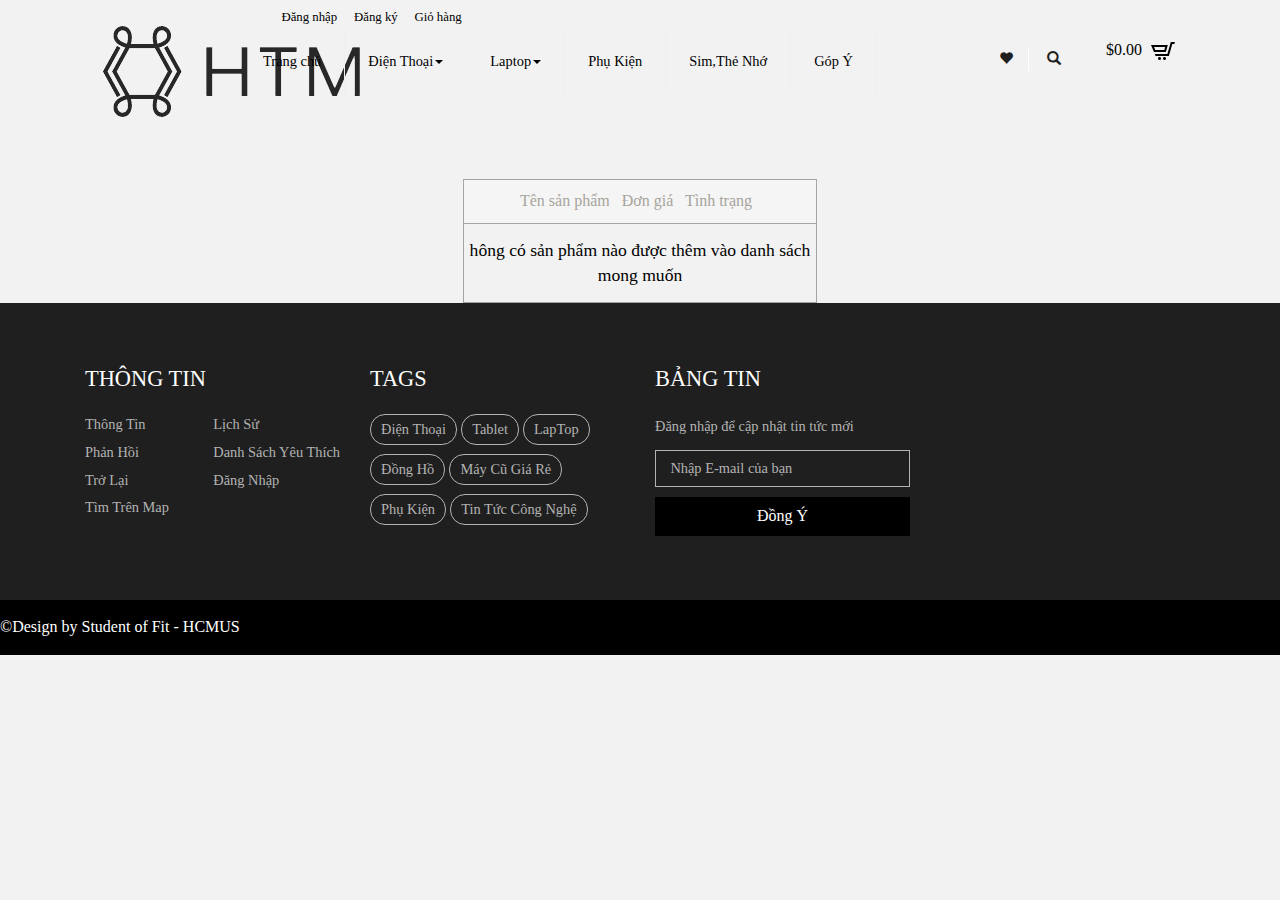
<file: wishlist.html>
<!DOCTYPE html>
<html>

<head>
	<title>Shopin A Ecommerce Category Flat Bootstrap Responsive Website Template | Wishlist :: w3layouts</title>
	<link href="css/bootstrap.css" rel="stylesheet" type="text/css" media="all" />
	<!-- Custom Theme files -->
	<!--theme-style-->
	<link href="css/style.css" rel="stylesheet" type="text/css" media="all" />
	<!--//theme-style-->
	<meta name="viewport" content="width=device-width, initial-scale=1">
	<meta http-equiv="Content-Type" content="text/html; charset=utf-8" />
	<meta name="keywords" content="Shopin Responsive web template, Bootstrap Web Templates, Flat Web Templates, AndroId Compatible web template, 
Smartphone Compatible web template, free webdesigns for Nokia, Samsung, LG, SonyEricsson, Motorola web design" />
	<script type="application/x-javascript">
	addEventListener("load", function() {
		setTimeout(hideURLbar, 0);
	}, false);

	function hideURLbar() {
		window.scrollTo(0, 1);
	}
	</script>
	<!--theme-style-->
	<link href="css/style4.css" rel="stylesheet" type="text/css" media="all" />
	<!--//theme-style-->
	<script src="js/jquery.min.js"></script>
	<!--- start-rate---->
	<script src="js/jstarbox.js"></script>
	<link rel="stylesheet" href="css/jstarbox.css" type="text/css" media="screen" charset="utf-8" />
	<script type="text/javascript">
	jQuery(function() {
		jQuery('.starbox').each(function() {
			var starbox = jQuery(this);
			starbox.starbox({
				average: starbox.attr('data-start-value'),
				changeable: starbox.hasClass('unchangeable') ? false : starbox.hasClass('clickonce') ? 'once' : true,
				ghosting: starbox.hasClass('ghosting'),
				autoUpdateAverage: starbox.hasClass('autoupdate'),
				buttons: starbox.hasClass('smooth') ? false : starbox.attr('data-button-count') || 5,
				stars: starbox.attr('data-star-count') || 5
			}).bind('starbox-value-changed', function(event, value) {
				if(starbox.hasClass('random')) {
					var val = Math.random();
					starbox.next().text(' ' + val);
					return val;
				}
			})
		});
	});
	</script>
	<!---//End-rate---->
</head>

<body>
	<!--header-->
	<div class="header">
		<div class="container">
			<div class="head">
				<div class=" logo">
					<a href="index.html"><img src="images/logo.png" alt=""></a>
				</div>
			</div>
		</div>
		<div class="header-top">
			<div class="container">
				<div class="col-sm-5 col-md-offset-2  header-login">
					<ul>
						<li><a href="login.html">Đăng nhập</a></li>
						<li><a href="register.html">Đăng ký</a></li>
						<li><a href="checkout.html">Giỏ hàng</a></li>
					</ul>
				</div>
			</div>
			<div class="container">
				<div class="head-top">
					<div class="col-sm-8 col-md-offset-2 h_menu4">
						<nav class="navbar nav_bottom" role="navigation">
							<!-- Brand and toggle get grouped for better mobile display -->
							<div class="navbar-header nav_2">
								<button type="button" class="navbar-toggle collapsed navbar-toggle1" data-toggle="collapse" data-target="#bs-megadropdown-tabs"> <span class="sr-only">Toggle navigation</span> <span class="icon-bar"></span> <span class="icon-bar"></span> <span class="icon-bar"></span> </button>
							</div>
							<!-- Menu Bar -->
							<div class="collapse navbar-collapse" id="bs-megadropdown-tabs">
								<ul class="nav navbar-nav nav_1">
									<li><a class="color" href="index.html">Trang chủ</a></li>
									<li class="dropdown mega-dropdown active"> <a class="color1" href="#" class="dropdown-toggle" data-toggle="dropdown">Điện Thoại<span class="caret"></span></a>
										<div class="dropdown-menu ">
											<div class="menu-top">
												<div class="col1">
													<div class="h_nav">
														<h4>IPHONE</h4>
														<ul>
															<li><a href="product.html">IPHONE 11</a></li>
															<li><a href="product.html">IPHONE X</a></li>
															<li><a href="product.html">IPHONE 8</a></li>
															<li><a href="product.html">IPHONE 7</a></li>
														</ul>
													</div>
												</div>
												<div class="col1">
													<div class="h_nav">
														<h4>SAMSUNG</h4>
														<ul>
															<li><a href="product.html">SAMSUNG NOTE</a></li>
															<li><a href="product.html">SAMSUNG GALAXY S10</a></li>
															<li><a href="product.html">SAMSUNG A</a></li>
															<li><a href="product.html">SAMSUNG FOLD</a></li>
														</ul>
													</div>
												</div>
												<div class="col1">
													<div class="h_nav">
														<h4>OPPO</h4>
														<ul>
															<li><a href="product.html">OPPO RENO</a></li>
															<li><a href="product.html">OPPO A</a></li>
															<li><a href="product.html">OPPO K</a></li>
														</ul>
													</div>
												</div>
												<div class="col1">
													<div class="h_nav">
														<h4>XIAOMI</h4>
														<ul>
															<li><a href="product.html">XIAOMI MI</a></li>
															<li><a href="product.html">XIAOMI REDMI</a></li>
															<li><a href="product.html">XIAOMI POCOPHONE</a></li>
															<li><a href="product.html">XIAOMI BLACKSHARK</a></li>
														</ul>
													</div>
													<div class="clearfix"></div>
												</div>
												<div class="col1">
													<div class="h_nav">
														<h4>REALME</h4>
														<ul>
															<li><a href="product.html">REALME 5</a></li>
															<li><a href="product.html">REALME C3</a></li>
															<li><a href="product.html">REALME XT</a></li>
														</ul>
													</div>
													<div class="clearfix"></div>
												</div>
												<div class="col1">
													<div class="h_nav">
														<h4>ASUS</h4>
														<ul>
															<li><a href="product.html">ASUS ROG</a></li>
															<li><a href="product.html">AUSU ZENFONE</a></li>
														</ul>
													</div>
													<div class="clearfix"></div>
												</div>
											</div>
									</li>
									<li class="dropdown mega-dropdown active"> <a class="color2" href="#" class="dropdown-toggle" data-toggle="dropdown">Laptop<span class="caret"></span></a>
										<div class="dropdown-menu mega-dropdown-menu">
											<div class="menu-top">
												<div class="col1">
													<div class="h_nav">
														<h4>Macbook</h4>
														<ul>
															<li><a href="product.html">Macbook Air</a></li>
															<li><a href="product.html">MacBook Pro</a></li>
														</ul>
													</div>
												</div>
												<div class="col1">
													<div class="h_nav">
														<h4>HP</h4>
														<ul>
															<li><a href="product.html">HP Pavilion</a></li>
															<li><a href="product.html">HP Notebook</a></li>
															<li><a href="product.html">HP Envy</a></li>
															<li><a href="product.html">HP Elitebook</a></li>
															<li><a href="product.html">Các dòng khác</a></li>
													</div>
												</div>
												<div class="col1">
													<div class="h_nav">
														<h4>Asus</h4>
														<ul>
															<li><a href="product.html">Asus Vivobook</a></li>
															<li><a href="product.html">Asus Zenbook</a></li>
															<li><a href="product.html">Asus Zephyrus</a></li>
															<li><a href="product.html">Asus Strix</a></li>
															<li><a href="product.html">Asus TUF Gaming</a></li>
															<li><a href="product.html">Asus Pro</a></li>
															<li><a href="product.html">Các dòng khác</a></li>
														</ul>
													</div>
												</div>
												<div class="col1">
													<div class="h_nav">
														<h4>MSI</h4>
														<ul>
															<li><a href="product.html">MSI GF63</a></li>
															<li><a href="product.html">MSI PS41</a></li>
															<li><a href="product.html">MSI GL63</a></li>
														</ul>
													</div>
												</div>
												<div class="clearfix"></div>
											</div>
										</div>
									</li>
									<li><a class="color3" href="product.html">Phụ Kiện</a></li>
									<li><a class="color4" href="404.html">Sim,Thẻ Nhớ</a></li>
									<li><a class="color6" href="contact.html">Góp Ý</a></li>
									</ul>
									</div>
									<!-- /menubar -->
						</nav>
						</div>
						<div class="col-sm-2 search-right">
							<ul class="heart">
								<li>
									<a href="wishlist.html"> <span class="glyphicon glyphicon-heart" aria-hidden="true"></span> </a>
								</li>
								<li><a class="play-icon popup-with-zoom-anim" href="#small-dialog"><i class="glyphicon glyphicon-search"> </i></a></li>
							</ul>
							<div class="cart box_1">
								<a href="checkout.html">
									<h3> <div class="total">
							<span class="simpleCart_total">0.00đ</span></div>
						  <img src="images/cart.png" alt=""/></h3> </a>
								<p>
									<a href="javascript:;" class="simpleCart_empty"></a>
								</p>
							</div>
							<div class="clearfix"> </div>
							<!----->
							<!---pop-up-box---->
							<link href="css/popuo-box.css" rel="stylesheet" type="text/css" media="all" />
							<script src="js/jquery.magnific-popup.js" type="text/javascript"></script>
							<!---//pop-up-box---->
							<!--search--->
							<div id="small-dialog" class="mfp-hide">
								<div class="search-top">
									<div class="login-search">
										<input type="submit" value="">
										<input type="text" value="Search.." onfocus="this.value = '';" onblur="if (this.value == '') {this.value = 'Search..';}"> </div>
									<p>Hunter Mobile</p>
								</div>
							</div>
							<script>
							$(document).ready(function() {
								$('.popup-with-zoom-anim').magnificPopup({
									type: 'inline',
									fixedContentPos: false,
									fixedBgPos: true,
									overflowY: 'auto',
									closeBtnInside: true,
									preloader: false,
									midClick: true,
									removalDelay: 300,
									mainClass: 'my-mfp-zoom-in'
								});
							});
							</script>
							<!----->
						</div>
						<div class="clearfix"></div>
					</div>
				</div>
			</div>
			<!--login-->
			<div class="container">
				<div class="wishlist">
					<h6><a href="#">Tên sản phẩm</a>	<a href="#">Đơn giá</a>	<a href="#">Tình trạng</a></h6>
					<p>hông có sản phẩm nào được thêm vào danh sách mong muốn</p>
				</div>
			</div>
			<!--//login-->
			<!--//content-->
			<!--//footer-->
			<div class="footer">
				<div class="footer-middle">
					<div class="container">
						<div class="col-md-3 footer-middle-in">
							<h6>Thông tin</h6>
							<ul class=" in">
								<li><a href="404.html">Thông Tin</a></li>
								<li><a href="contact.html">Phản Hồi</a></li>
								<li><a href="#">Trở Lại</a></li>
								<li><a href="contact.html">Tìm Trên Map</a></li>
							</ul>
							<ul class="in in1">
								<li><a href="#">Lịch Sử</a></li>
								<li><a href="wishlist.html">Danh Sách Yêu Thích</a></li>
								<li><a href="login.html">Đăng Nhập</a></li>
							</ul>
							<div class="clearfix"></div>
						</div>
						<div class="col-md-3 footer-middle-in">
							<h6>Tags</h6>
							<ul class="tag-in">
								<li><a href="#">Điện Thoại</a></li>
								<li><a href="#">Tablet</a></li>
								<li><a href="#">LapTop</a></li>
								<li><a href="#">Đồng Hồ</a></li>
								<li><a href="#">Máy Cũ Giá Rẻ</a></li>
								<li><a href="#">Phụ Kiện</a></li>
								<li><a href="#">Tin Tức Công Nghệ</a></li>
							</ul>
						</div>
						<div class="col-md-3 footer-middle-in">
							<h6>Bảng Tin</h6> <span>Đăng nhập để cập nhật tin tức mới</span>
							<form>
								<input type="text" value="Nhập E-mail của bạn" onfocus="this.value='';" onblur="if (this.value == '') {this.value ='Nhập Email';}">
								<input type="submit" value="Đồng Ý"> </form>
						</div>
						<div class="clearfix"> </div>
					</div>
				</div>
				<div class="footer-bottom"> &copy;Design by Student of Fit - HCMUS </div>
				<!--//footer-->
				<!-- jQuery (necessary for Bootstrap's JavaScript plugins) -->
				<script src="js/simpleCart.min.js">
				</script>
				<!-- slide -->
				<script src="js/bootstrap.min.js"></script>
</body>

</html>
</file>
<file: css/style.css>
.navigat{
	background-color:#F63;
}
@font-face {
    font-family: 'Oxygen-Bold';
    src:url(../fonts/Oxygen-Bold.ttf) format('truetype');
}
@font-face {
    font-family: 'Ubuntu-Regular';
    src:url(../fonts/Ubuntu-Regular.ttf) format('truetype');
}
@font-face {
    font-family: 'Ubuntu-Bold';
    src:url(../fonts/Ubuntu-Bold.ttf) format('truetype');
}
@font-face{
	font-family:'Oxygen-Regular';
	src:url(../fonts/Oxygen-Regular.ttf) format('truetype');
}
html,body{
	background: #f2f2f2;;
	font-size: 100%;
	font-family:Cambria, 'Hoefler Text', 'Liberation Serif', Times, 'Times New Roman', 'serif';
	 
}
body a{
	transition: 0.5s all;
	-webkit-transition: 0.5s all;
	-o-transition: 0.5s all;
	-moz-transition: 0.5s all;
	-ms-transition: 0.5s all;
}
 ul{
	padding: 0;
	margin: 0;
}h2,h3,h4,h5,h6,label,p{
    margin:0;
}
h1{
    padding-left: 90px;
}
/*--header--*/
.head{
	position:relative;
}
.logo {
    text-align: center;
    position: absolute;
    top: 0;
}

.header-login ul li,.header-social ul li{
	display:inline-block;
}
.header-login ul li a{
	display:inline-block;
	text-decoration:none;
	color:black;
	font-size:0.8em;
	margin: 0 0.5em;
}
.header-login ul li a:hover {
    color: #000;
	background: #474747;
}
.header-top {
    background-color: #f2f2f2; 
	padding: 0.3em 0;
}
ul.nav_1 li a {
    font-size: 0.9em;
    color: black;
	padding: 1.6em;
}
ul.nav_1 li {
    border-right:1px solid #EFEFEF;
}
.navbar {
    margin: auto;
	border: none;
}
div#bs-megadropdown-tabs {
    padding: 0;
}
.h_menu4 {
    margin-left: 13.6%;
}
.nav > li > a:hover, .nav > li > a:focus {
    background-color: #000;
    color: #fff;
}
.nav .open > a, .nav .open > a:hover, .nav .open > a:focus {
  background-color: #000;
    color: #fff;
}
.col1 {
    float: left;
    width: 20%;
}
.menu-top {
    width: 750px;
    padding: 1em;
}
.col1 ul li{
	list-style:none;
	    border-right: none;
}
.col1 ul li a{
	padding: 2px 0px;
    display: block;
}
.col1 h4{
	font-size: 1.5em;
    color: #000;
    margin-bottom: 0.5em;
    font-family: Cambria, 'Hoefler Text', 'Liberation Serif', Times, 'Times New Roman', 'serif';
}

/*--cart shop--*/
.itemContainer{
	width:100%;
	float:left;
}
.itemContainer div{
	float:left;
	margin: 5px 20px 5px 20px ;
}
.itemContainer a{
	text-decoration:none;
}
.cartHeaders{
	width:100%;
	float:left;
}
.cartHeaders div{
	float:left;
	margin: 5px 20px 5px 20px ;
}
.item_add {
  color: #000;
  border:none;
}	
a.item_add {
 text-decoration: none;
}		
.grid_1 img{
	margin-bottom:1em;
}
.box_1 h3{
  color: #000;
  font-size: 1em;
}
.box_1 h3 img{
	margin-left: 5px;
}
.box_1 p a{
  color: #B5B3B3;
  font-size: 0.77em;
}
.total {
  display: inline-block;
}
.cart.box_1{
	float: right;
	margin-top: 2px;
}

.heart{
	float:left;
	margin-top: 0.7em;
}
.heart li{
	display:inline-block;
	border-right: 1px solid #FFFFFF;
}
.heart li  a{
	font-size: 0.9em;
    color: #1F1F1F;
	margin:0 1em;
    outline: none;	
}
.heart li:last-child {
	border-right: none;
}
.cart{
	float:right;
}
.search-right {
    padding: 0.6em 0 0;
}
/*--//header--*/
/*--content--*/
.content-top {
    padding: 5em 0;
}
.col-2 {
    padding-top: 1em;
    margin: 15px;
}
.col-2 span{
	font-size: 1.4em;
    color: #000;
    line-height: 1.8em;
    text-transform: uppercase;
    letter-spacing: 5px;
    font-family: Cambria, 'Hoefler Text', 'Liberation Serif', Times, 'Times New Roman', 'serif';
}
.col-2 h2{
	font-size: 2.5em;
    line-height: 1.8em;
    font-family: Cambria, 'Hoefler Text', 'Liberation Serif', Times, 'Times New Roman', 'serif';
}
.col-2 h2 a{
	text-decoration:none;
    color: #000000;
}
.col-2 h2 a:hover{
    color: #000;
}
.col-2 p{
	font-size: 0.9em;
    color: #B3B3B3;
	line-height:1.8em;
	margin:0 0 1.5em;
}
 a.buy-now{
	    font-size: 0.9em;
    color: #000;
    text-decoration: none;
    border-bottom: 2px solid #000;
    padding: 0 0 0.5em;
    display: inline-block;
}
a.buy-now:hover{
    color: #000;
    border-bottom: 2px solid #000;
}
.col-3{
	position:relative;
	margin-bottom:1.5em;
}
.col-3:last-child{
	margin-bottom:0em;
}
.col-pic{
	position:absolute;
	top:0;
	background:rgba(0, 0, 0, 0.59);
	width:100%;
	height:100%;
	text-align:center;
	padding-top: 6.5em;
}
.col-pic p{
	color:#fff;
	font-size:1.1em;
	text-transform:uppercase;
	font-family: Cambria, 'Hoefler Text', 'Liberation Serif', Times, 'Times New Roman', 'serif';
}
.col-pic h5{
	color:#000;
	font-size:2em;
	text-transform:uppercase;
	font-family: Cambria, 'Hoefler Text', 'Liberation Serif', Times, 'Times New Roman', 'serif';
}
.col-pic label{
	width:100px;
	height:2px;
	display:block;
	background:#fff;
	border-radius:10px;
	margin: 0.5em auto;
}
/*--content-middle--*/
.content-mid h3{
	font-size: 2.5em;
    color: #000000;
    line-height: 1.8em;
    font-family: Cambria, 'Hoefler Text', 'Liberation Serif', Times, 'Times New Roman', 'serif';
	text-align:center;
}

 label.line{
	width:200px;
	height:2px;
	display:block;
	background:#000;
	border-radius:10px;
	margin: 0.2em auto;
}
.block {
    float: right;
}
 .mid-1 span{
	font-size: 0.9em;
    color: #000;
    line-height: 1.8em;
    font-family: Cambria, 'Hoefler Text', 'Liberation Serif', Times, 'Times New Roman', 'serif';
}

/*----*/
/*-----------------------------------------------------------------------------------*/
/*	Stroke
/*-----------------------------------------------------------------------------------*/
.b-link-stroke{
	position:relative;
	display:inline-block;
	vertical-align:top;
	font-weight: 300;
	overflow:hidden;
	margin-bottom: 5px;
}
.b-link-stroke .b-wrapper{
	position:absolute;
	width:100%;
	height:100%;
	top:0em;
	left:0;
	text-align:center;
	color:#ffffff;
	padding-top:10em;
}
.b-link-stroke .b-wrapper:hover{
	background:rgba(217, 84, 89, 0.58);
}
.b-link-stroke .b-wrapper1{
	position:absolute;
	width:100%;
	height:100%;
	top:0em;
	left:0;
	text-align:center;
	color:#ffffff;
	padding-top: 7em;
}
.b-link-stroke .b-wrapper1:hover{
	background:rgba(8, 8, 8, 0.64);
	
}
.b-link-stroke .b-wrapper2{
	position:absolute;
	width:100%;
	height:100%;
	top:0em;
	left:0;
	text-align:center;
	color:#ffffff;
	padding-top:15em;
}
.b-wrapper1.long-img {
    padding-top: 15em;
}
.b-link-stroke .b-top-line{
	position:absolute;
	top:-100%;
	left:0;
	width:50%;
	height:100%;
	background:rgba(248, 69, 69, 0.59);
}
.b-link-stroke .b-bottom-line{
	position:absolute;
	bottom:-100%;
	right:0;
	width:50%;
	height:100%;
	background:rgba(248, 69, 69, 0.59);
}
.b-link-stroke .b-top-line, .b-link-stroke .b-bottom-line{
	transition:all 0.5s;
	-moz-transition:all 0.5s;
	-ms-transition:all 0.5s;
	-o-transition:all 0.5s;
	-webkit-transition:all 0.5s;
} 
.b-link-stroke:hover .b-top-line{
	top:0;
}
.b-link-stroke:hover .b-bottom-line{
	bottom:0;
}
/*-----------------------------------------------------------------------------------*/
/*	Animation effects
/*-----------------------------------------------------------------------------------*/
.b-animate-go{
	text-decoration:none;
}
.b-animate{
	transition:all 0.5s;
	-moz-transition:all 0.5s;
	-ms-transition:all 0.5s;
	-o-transition:all 0.5s;
	-webkit-transition:all 0.5s;
	visibility:hidden; /* lt-ie9 */
}
/* lt-ie9 */
.b-animate-go:hover .b-animate{
	visibility:visible;
}
.b-from-left{
	position:relative;
	left:-100%;
	    color: #000;
    font-size: 2em;
    text-transform: uppercase;
    font-family: Cambria, 'Hoefler Text', 'Liberation Serif', Times, 'Times New Roman', 'serif';
}
.b-animate-go:hover .b-from-left{
	left:0;
}
.b-from-right{
	position:relative;
	right:-100%;
	    color: #fff;
    font-size: 1.1em;
    text-transform: uppercase;
    font-family: Cambria, 'Hoefler Text', 'Liberation Serif', Times, 'Times New Roman', 'serif';
}
.b-animate-go:hover .b-from-right{
	right:0;
}
 label.b-from-right {
    width: 100px;
    height: 2px;
    display: block;
    background: #fff;
    border-radius: 10px;
    margin: 0.5em auto;
}

.b-scale{
	position:relative;
	transform:scale(0);
	-moz-transform:scale(0);
	-ms-transform:scale(0);
	-o-transform:scale(0);
	-webkit-transform:scale(0);
}
.b-animate-go:hover .b-scale, h1{
	transform:scale(1);
	-moz-transform:scale(1);
	-ms-transform:scale(1);
	-o-transform:scale(1);
	-webkit-transform:scale(1);
}
/*----*/
.phone-top {
    float: left;
}
.img {
    float: right;
}
/*----*/
.mid-1 h6 {
    font-size: 1.2em;
    font-family: Cambria, 'Hoefler Text', 'Liberation Serif', Times, 'Times New Roman', 'serif';
}
.mid-1 h6 a {
    color: #000000;
    text-decoration:none;
}
.mid-1 h6 a:hover {
    color: #000;
}
.mid-2 p{
	float:left;
	font-size:0.9em;
	color:#B4B4B4;
}
.mid-2 p em{
	font-style:normal;
}
.mid-2 p label{
	text-decoration: line-through;
	font-weight:400;
	margin-right:6px;
}
.mid-2 {
    padding-top: 1em;
}
.mid-2 a{
    float: right;
}
.mid-1 {
    padding-top: 1em;
}
.mid-pop{
	position:relative;
	border: 1px solid #EFECEC;
    padding: 10px;
}
.zoom-icon {
	    position: absolute;
    opacity: 0;
    filter: alpha(opacity=0);
    -ms-filter: "progid:DXImageTransform.Microsoft.Alpha(opacity=0)";
    display: block;
    left: 0;
    top: -152px;
    width: 290px;
    height: 219px;
	text-align:center;
    cursor: pointer;
    transition: all .2s ease-in-out;
    -webkit-transition: all .2s ease-in-out;
    -moz-transition: all .2s ease-in-out;
    -o-transition: all .2s ease-in-out;
}
.zoom-icon .icon{
	width: 50px;
    height: 50px;
    display: inline-block;
    background: #000;
	color:#fff;
	font-size:1.3em;
    margin: 0 0.3em;
	line-height: 2.5em;
}
.zoom-icon .glyphicon-menu-right{
    background:#fff;
	color: #000;
}
.mid-pop .zoom-icon {
	top: 0px;
	width: 100%;
	height: 182px;
}
.mid-pop .pro-img:hover .zoom-icon {
    top: 33%;
    opacity: 1;
    filter: alpha(opacity=99);
    -ms-filter: "progid:DXImageTransform.Microsoft.Alpha(opacity=99)";
}
.mid-popular {
    padding-top: 2em;
}
.brand {
    padding: 5em 0;
}
.banner-top{
	text-align:center;
	width: 100%;
    height: 250px;
    display: block;
    background: url(../images/back.jpg)no-repeat ;
	padding:5em 0;
}
.banner-top h1{
	font-size:3em;
	color:#fff;
	font-family: Cambria, 'Hoefler Text', 'Liberation Serif', Times, 'Times New Roman', 'serif';
}
.banner-top h2{
	font-size:0.9em;
	color:#fff;
	margin-top:1em;
}
.banner-top h2 a{
	color:#000;
}
.banner-top h2 label{
	margin:0 0.4em;
}
.banner-top em {
    width: 100px;
    height: 2px;
    display: block;
    background: #fff;
    border-radius: 10px;
    margin: 0.5em auto;
}

/*--products--*/
.product-bottom {
    padding-top: 2em;
}
h4.cate {
    font-family: Cambria, 'Hoefler Text', 'Liberation Serif', Times, 'Times New Roman', 'serif';
    font-size: 1.7em;
    color:#000;
}

ul.kid-menu{
	display: block !important;
}
.menu-drop {
	width: auto;
	height: auto;
	padding: 0;
	list-style: none;
	margin: 0.5em 0;	
}
.menu-drop > li > a {
	width: auto;
  margin: 0.3em 0;
	display:inline-block;
	position: relative;
	color: #000;
	font-size: 0.9em;
	text-decoration:none;
	    font-family: Cambria, 'Hoefler Text', 'Liberation Serif', Times, 'Times New Roman', 'serif';
}
.menu-drop > li > a:hover{
	color:#000;
}
.menu-drop ul li a {	
	width: auto;
	display: inline-block;
	position: relative;
	font-size:0.8em;
	margin:0.3em 0;
	color:#C7C7C7;
	text-decoration:none;
	text-indent: 1.2em;
}
.menu-drop ul li a:hover{
	color:#B2B2B2;
}
ul.kid-menu li,ul.cute li{
	list-style: none;	
}
.product {
    padding: 3em 0 0;
}
.item-grid1 {
    padding-bottom: 2em;
}
.item-grid1:nth-child(7) ,.item-grid1:nth-child(8),.item-grid1:nth-child(9){
    padding-bottom: 0em;
}
/*--single--*/


#chitietsp{
    padding: 10px 10px 10px 10px;
    min-height: 220px;
}
#chitietleft{
    float: left;
    margin-bottom: 10px;
    padding-left: 90px;
    height: 450px;
    width: 500px;
}
#chitietleft img{
    width: 100%;  
}
#chitietright{
    padding: 24px 24px 24px 22px;
    font-size: 2em;
    float: right;
    width: 350px;
    margin-left: 10px;
    margin-right: 400px;
    border-style: dotted;
    border-color: #d9d9d9;
}


#mota{
    clear: both;
    font-style: italic;
    font-size: 24px;
    color: orangered;
}
.data{
    font-size: 24px;
    font-weight: bold;
    color: orangered;
}

hr{
    margin: 7px 7px 7px 7px;
}

.productname{
    font-size: 24px;
    font-weight: bold;
    color: red;
}


.price{
    font-size: 24px;
    font-weight: bold;
    color: orangered;
}


.factory{
    font-size: 24px;
    font-weight: bold;
    color: orangered;
}

/*--quantity-starts--*/
.quantity{
	margin: 1.5em 0;
	float:left;
}
 .value-minus,
.value-plus{
    height: 40px;
    line-height: 24px;
    width: 40px;
    margin-right: 3px;
    display: inline-block;
    cursor: pointer;
    position: relative;
    font-size: 18px;
    color: #fff;
    text-align: center;
    -webkit-user-select: none;
    -moz-user-select: none;
	border:1px solid #b2b2b2;
	    vertical-align: bottom;
}
.quantity-select .entry.value-minus:before,
.quantity-select .entry.value-plus:before{
	content: ""; 
	width: 13px;
	height: 2px; 
	background: #000;
	left: 50%;
	margin-left: -7px; 
	top: 50%;
	margin-top: -0.5px;
	position: absolute;
}
.quantity-select .entry.value-plus:after{
	content: "";
	height: 13px;
	width: 2px; 
	background: #000;
	left: 50%; 
	margin-left: -1.4px;
    top: 50%;
    margin-top: -6.2px;
	position: absolute;
}
.value  {
    cursor: default;
    width: 40px;
	height:40px;
    padding: 8px 0px;
    color: #A9A9A9;
    line-height: 24px;
    border: 1px solid #E5E5E5;
    background-color: #E5E5E5;
    text-align: center;
    display: inline-block;
	margin-right: 3px;
}
.quantity-select .entry.value-minus:hover,
 .quantity-select .entry.value-plus:hover{
	background: #E5E5E5;
}

.quantity-select .entry.value-minus{
    margin-left: 0;
}
/*--quantity-end--*/
/* Skew Backward */
.hvr-skew-backward {
  display: inline-block;
  vertical-align: middle;
  -webkit-transform: translateZ(0);
  transform: translateZ(0);
  -webkit-backface-visibility: hidden;
  backface-visibility: hidden;
  -moz-osx-font-smoothing: grayscale;
  -webkit-transition-duration: 0.3s;
  transition-duration: 0.3s;
  -webkit-transition-property: transform;
  transition-property: transform;
  -webkit-transform-origin: 0 100%;
  transform-origin: 0 100%;
  background-color: #000;
   color: #fff;
   padding: 0.5em 1em;
   font-size:1em;
}
.hvr-skew-backward:hover, .hvr-skew-backward:focus, .hvr-skew-backward:active {
	-webkit-transform: skew(10deg);
	transform: skew(10deg);
	color:#fff;
	background:#000;
    text-decoration:none;
}

ul.product-qty {
	padding: 0;
	list-style: none;
}
.product-qty span {
	color: #000;
	font-size:1.2em;
	padding-bottom: 0.5em;
	display: block;
	text-transform: uppercase;
	font-family: Cambria, 'Hoefler Text', 'Liberation Serif', Times, 'Times New Roman', 'serif';
}
.product-qty select {
	border: 1px solid #eee;
	padding: 0.5em;
	font-size: 1em;
	outline: none;
}
.product-qty option {
	border: 1px solid #EEE;
}
.wish-list {
	padding: 15px 0;
	border-bottom: 1px solid #f0f0f0;
	border-top: 1px solid #f0f0f0;
}
.wish-list ul{
	padding:0;
	list-style:none;
}
.wish-list li {
	display: inline-block;
	margin-right: 45px;
}

.wish-list li a {
	color:#000;
	font-size: 0.85em;
	text-decoration: underline;
}
.wish-list li a span {
	padding-right:10px;
}
.wish-list li a:hover{
	text-decoration:none;
}
.quantity_box {
	float: left;
    margin-right: 3em;
}
.size-top {
    margin: 2em 0;
}
/*----*/
.tab-head {
    padding: 3em 0 0;
}
.tabs li a {
    padding: 1em;
    font-size: 0.9em;
    color: #B3B3B3;
    border-bottom: 1px solid #EDEDED;
}
.tabs  li a:hover,.tabs  li.active a{
	background:#000 !important;
	color:#fff;
}
.tab-content {
    padding-left: 0px;
}
.facts p {
    color: #B3B3B3;
    font-size: 0.9em;
    line-height: 2em;
    padding: 0 0 1em;
}
.facts ul li {
    list-style: none;
    color: #B3B3B3;
    font-size: 0.9em;
    padding: 0.3em 0;
}
.facts ul li span{
    padding-right: 0.5em;
}
nav.nav-sidebar {
    float: left;
    width: 30%;
	border-top: 1px solid #EDEDED;
	border-left: 1px solid #EDEDED;
}
.one{
	float:right;
    width: 70%;
	 border: 1px solid #EDEDED;
	 padding:1em;
}
.product-at{
	padding-top:0;
}
/*--login--*/
.login{
	padding:5em 0 0;
}
.login-bottom h2{
	font-size: 1.4em;
	color:#000;
	 padding: 0em 0.9em 1em;
}
.login-mail{
	border: 1px solid #E9E9E9;
	margin-bottom: 2em;
	padding: 0.5em 1em;
}
.login-mail i{
	color: #000;
    font-size: 1em;
}
.login-mail input[type="text"],.login-mail input[type="password"]{
	border: none;
	outline:none;
	font-size: 0.9em;
    color: #999;
    width: 95%;
}
.login-do input[type="submit"]{
	border: none;
    outline: none;
    font-size: 1em;
    -webkit-appearance: none;
    cursor: pointer;
    background: none;	
}
.login-do label{
	font-weight:400;
}

.checkbox1 {
	margin-bottom: 4px;
	padding-left: 27px;
	font-size: 1.2em;
	line-height: 27px;
	cursor: pointer;
	position: relative;
	font-weight: 400;
	color:#000;
}
.checkbox1:last-child {
	margin-bottom: 0;
}
.news-letter {
	color: #555;
	font-size: 0.8em;
	margin-bottom: 1em;
	display: block;
	transition: 0.5s all;
	-webkit-transition: 0.5s all;
	-moz-transition: 0.5s all;
	-o-transition: 0.5s all;
	clear: both;
}
.checkbox1 i {
	position: absolute;
	bottom: 5px;
	left: 0;
	display: block;
	width:20px;
	height:20px;
	outline: none;
	border: 2px solid #E1DFDF;
}
.checkbox1 input + i:after {
	content: '';
	background: url("../images/tick1.png") no-repeat 1px 2px;
	top: -1px;
	left: -1px;
	width: 15px;
	height: 15px;
	font: normal 12px/16px FontAwesome;
	text-align: center;
}
.checkbox1 input + i:after {
	position: absolute;
	opacity: 0;
	transition: opacity 0.1s;
	-o-transition: opacity 0.1s;
	-ms-transition: opacity 0.1s;
	-moz-transition: opacity 0.1s;
	-webkit-transition: opacity 0.1s;
}
.checkbox1 input {
	position: absolute;
	left: -9999px;
}
.checkbox1 input:checked + i:after {
	opacity: 1;
}
.news-letter:hover {
	color:#00BFF0;
}
.login-right h3{
	font-size: 1.5em;
    color: #000000;
    font-family: Cambria, 'Hoefler Text', 'Liberation Serif', Times, 'Times New Roman', 'serif';
}
.login-right p {
    font-size: 0.9em;
    color: #B3B3B3;
    line-height: 1.8em;
    margin: 1em 0 ;
}
.produced {
    text-align: center;
}
/*--contact--*/
.contact-form {
    padding: 5em 0 ;
}
.contact-top h3{
	font-size: 1.5em;
	color:#000;
	line-height:1.4em;
    font-family: Cambria, 'Hoefler Text', 'Liberation Serif', Times, 'Times New Roman', 'serif';
}
.contact-top div{
	padding:0.5em 0;
}
.contact-top div input[type="text"], .contact-top div textarea {
	width: 100%;
	padding: 0.7em;
	margin:0.4em 0 0;
	background: none;
	outline: none;
	border: 1px solid #F3EFEF;
	-webkit-appearance: none;
}
.contact-top div textarea{
	height:160px;
	resize:none;
}
.contact-top div span{
	color:#000;
	font-size: 0.9em;
}
.contact-top label{
	font-weight:400;
	cursor:pointer;
}
.contact-top input[type="submit"]{
	border:none;
	outline:none;
	background:none;	
}
.contact-top-in p{
	font-size: 1em;
	color: #494949;
	line-height: 1.6em;
	padding: 0.5em 0 1em;
}
.map iframe {
  width: 100%;
  min-height: 450px;
  border: none;
}
.contact-left h3{
    font-size: 1.5em;
	color:#000;
	line-height:1.4em;
    font-family: Cambria, 'Hoefler Text', 'Liberation Serif', Times, 'Times New Roman', 'serif';
}
.contact-left p {
    font-size: 0.9em;
    color: #B3B3B3;
    line-height: 1.8em;
    margin:1em 0 0;
}
/*----*/
.address-grid i{
	color:#000;
	font-size:1em;
	margin: 0 5% 0 0;
	display: inline-block;
	line-height: 2em;
}
/*------*/
.address1{
	float: left;
}
.address-grid {
    padding: 1em 0;
}
.address1 h3{
	font-size: 1.2em;
	color:#000;
	line-height:1.4em;
    font-family: Cambria, 'Hoefler Text', 'Liberation Serif', Times, 'Times New Roman', 'serif';
}
.address1 p{
	margin: 0;
}
.address1 p a{
	text-decoration:none;
	color: #7c7c7c;
}
.address1 p a:hover{
	color:#000;
}
.address-more h4{
	color:#000;
	font-size:2em;
	margin: 0 15px 0.7em;
}
.address {
  padding: 2em 0 0;
}
/*--404--*/
.four{
	padding:5em 0;
	text-align:center;
}
.four h3{
	font-size: 7em;
    color: red;
    font-family: Cambria, 'Hoefler Text', 'Liberation Serif', Times, 'Times New Roman', 'serif';
}
.four p{
	font-size: 1.1em;
    color: #000;
    line-height: 1.8em;
    margin: 0 0 1.5em;
}
/*--checkout--*/
.check-out{
	padding:5em 0em 0;
}
table{
	width:100%;
	  margin: 0em 0 2em;
}
th{
	color: #000000;
    font-size: 1.4em;
    font-weight: 400;
    font-family: Cambria, 'Hoefler Text', 'Liberation Serif', Times, 'Times New Roman', 'serif';
}
th, td {
    padding: 10px;
}
td{
	color:#b2b2b2;
  font-size: 1em;
}
a.at-in {
  float: left;
    width: 20%;
}
.sed {
    float: right;
	width: 74%;
}
.sed h5{
  	font-size: 1.1em;
	font-family: Cambria, 'Hoefler Text', 'Liberation Serif', Times, 'Times New Roman', 'serif';
}
.sed h5 a{
    color: #000;
  	text-decoration:none;
}
.sed h5 a:hover{
    color: #000;
}
.sed p{
    color:#b2b2b2;
	font-size:0.8em;
	line-height:1.8em;
	padding:1em 0 0;
}
.table-responsive {
    border: none;
}
.ring-in{
	width:45%;
}

.ring-in{
  position: relative;
}
.close1, .close2, .close3 {
  background: url('../images/close.png') no-repeat 0px 0px ;
  cursor: pointer;
  width: 28px;
  height: 28px;
  position: absolute;
  right: 5px;
  bottom: 10px;
  -webkit-transition: color 0.2s ease-in-out;
  -moz-transition: color 0.2s ease-in-out;
  -o-transition: color 0.2s ease-in-out;
  transition: color 0.2s ease-in-out;
}
/*--//checkout--*/
/*--wish--*/
.wishlist {
  width: 31%;
  margin: 5em auto 0;
  border:1px solid #A6A5A5;
  text-align:center;
}
.wishlist h6{
	font-size: 1em;
    background: #F5F5F5;
    border-bottom: 1px solid #A6A5A5;
    padding: 0.8em;
    font-family: Cambria, 'Hoefler Text', 'Liberation Serif', Times, 'Times New Roman', 'serif';
}
.wishlist h6 a{
	text-decoration:none;
	color:#a7a49c;
	padding: 0 0.5em 0 0;
}
.wishlist p{
	font-size:1.1em;
	color:#000;
	padding:0.8em 0 ;
}
/*--footer--*/
.footer-middle{
	background:#1F1F1F;
	padding:4em 0;
}
.footer-middle-in h6{
	font-size: 1.4em;
    color: #fff;
    font-family: Cambria, 'Hoefler Text', 'Liberation Serif', Times, 'Times New Roman', 'serif';
	margin-bottom: 1em;
    text-transform: uppercase;
}
.footer-middle-in  p{
    font-size: 0.9em;
    color: #B3B3B3;
    line-height: 1.8em;
    margin-top: 1em;	
}
.footer-middle-in  span{
    font-size: 0.9em;
    color: #B3B3B3;
    line-height: 1.8em;	
}
.in{
	float:left;
}
.in1{
	float:right;
}
ul.in li{
	list-style:none;
}
ul.in li a{
	color:#B3B3B3;
	font-size:0.9em;
	text-decoration:none;
	padding:0 0 0.5em ;
	display:block;	 
}
ul.in li a:hover{
	color:#000;
}
ul.tag-in li{
	display:inline-block;
}
ul.tag-in li a{
	color:#B3B3B3;
	font-size: 0.9em;
    text-decoration: none;
    padding: 0.3em 0.7em;
    border: 1px solid #B3B3B3;
    display: block;
    margin-bottom: 0.6em;
    border-radius: 15px;	
}
ul.tag-in li a:hover{
	color:#000;
    border: 1px solid #000;	
}
.footer-class a:hover{
	color:#fff;
}
.footer-middle-in input[type="text"] {
    width: 100%;
    padding: 0.5em 1em;
    margin: 0.7em 0;
    background: none;
    outline: none;
    border: 1px solid #B3B3B3;
    -webkit-appearance: none;
    font-size: 0.9em;
    color: #B3B3B3;
}
.footer-middle-in input[type="submit"] {
    width: 100%;
    font-size: 1em;
    background: #000;
    padding: 0.5em 1em;
    text-align: center;
    color: #fff;
    border: none;
    outline: none;
    -webkit-appearance: none;
	transition: 0.5s all;
	-webkit-transition: 0.5s all;
	-o-transition: 0.5s all;
	-moz-transition: 0.5s all;
	-ms-transition: 0.5s all;
}
.footer-middle-in input[type="submit"]:hover {
   color: #000;
    background: #fff;
}
.footer-bottom{
	background:#000;
	padding:1em 0;
	color: white;
}
.footer-class{
	color:#fff;
	font-size:1em;
	float:right;
}
.footer-class a{
	color:#000;
	text-decoration:none;
}
.footer-bottom-top{
	float: none;
}
.footer-bottom-top li{
	display:inline-block;
}
/*--//footer--*/
/*--typo--*/
.page-header h3{
	font-size: 3em;
	color:#000;
	font-family: Cambria, 'Hoefler Text', 'Liberation Serif', Times, 'Times New Roman', 'serif';
}
.table > thead > tr > th, .table > tbody > tr > th, .table > tfoot > tr > th, .table > thead > tr > td, .table > tbody > tr > td, .table > tfoot > tr > td {
  padding: 8px;
  line-height: 1.42857143;
  vertical-align: top;
  border-top: none;
}
.grid1 {
  margin: 1.5em 0 0;
}
ul.nav.nav-pills {
  margin: 1.5em 0 0;
}
.grid2{
	margin: 1em 0 0;
}
.page {
  padding: 4em 0 4em;
}
.bs-example {
  padding: 2em 0 0;
}
.form-horizontal .control-label {
  text-align: left;
}
/*--//typo--*/
/*--responsive--*/
@media(max-width:1366px){
}
@media(max-width:1280px){
.navbar-nav > li > .mega-dropdown-menu {
    left: -130%;
}
}
@media(max-width:1220px){
.h_menu4 {
    margin-left: 16.6%;
}
ul.nav_1 li a {
    padding: 1.6em 1.2em;
}
.col1 ul li a {
    padding: 6px 0px;
}
.navbar-nav > li > .dropdown-menu {
    left: -197%;
}
.navbar-nav > li > .mega-dropdown-menu {
    left: -387%;
}
.banner {
    height: 500px;
}
.col-pic {
    padding-top: 5em;
}
.mid-1 h6 {
    font-size: 1.05em;
}
.mid-2 p {
    font-size: 0.75em;
}
.wishlist {
    width: 42%;
}
.b-wrapper1.long-img {
    padding-top: 14em;
}
.heart li a {
    margin: 0 0.5em;
}
}
@media(max-width:1000px){
.navbar-toggle {
    background-color: #000 !important;
}
.navbar-toggle .icon-bar {
    background-color: #fff;
}
.header-login {
    margin-left: 24%;
    width: 40%;
	float:left;
}
ul.nav_1 li a {
    padding: 1.2em 0.5em;
    font-size: 0.8em;
}
.col1 ul li a {
    padding: 6px 0px;
	font-size: 0.85em;
}
.logo img{
	width:40px;
	height: 40px;
}
.h_menu4 {
    margin-left: 21.8%;
    width: 56%;
    padding: 0;
	float:left;
}
.search-right {
    width: 21%;
	float:left;
}
.heart span {
    margin: 0.6em;
}
.right button {
    left: 43px;
}
.box_1 h3 {
    font-size: 0.8em;
}
.box_1 p a {
    font-size: 0.7em;
}
.box_1 h3 img {
    width: 25%;
}
.cart.box_1 {
    margin-top: 0px;
}
.heart {
    margin-top: 0em;
}
}
@media(max-width:991px){

.menu-top {
    width: 660px;
    padding: 1em;
}
.navbar-nav > li > .dropdown-menu {
    left: -233%;
}
.col1 h4 {
    font-size: 1.2em;
}
.navbar-nav > li > .mega-dropdown-menu {
    left: -490%;
}
.col-md{
	width:83%;
	margin:0 auto;
	padding-bottom: 2em;
}
.col-md1{
	width:83%;
	margin:0 auto;
}
.col-pic {
    padding-top: 7em;
}
.item-grid,.item-grid1{
	width:50%;
	float:left;
	padding-top: 2em;
}
.item-grid1 {
    padding-bottom: 0em;
}
.brand-grid{
	float:left;
	width:25%;
}
.brand {
    padding: 4em 0;
}
.mid-popular {
    padding-top: 0em;
}
.footer-middle-in h6 {
    margin-top: 1em;
}
.col-md-9 {
    padding: 0;
}
.grid {
    width: 50%;
}
.contact-form {
    padding: 4em 0;
}
.login-do {
    padding-bottom: 2em;
}
.wishlist {
    width: 52%;
}
.b-wrapper1.long-img {
    padding-top: 19em;
}
.span_2_of_a1 h3 {
    font-size: 1.4em;	
}
/*--typo--*/
h1.grid2 {
  font-size: 2.3em;
}
.page {
  padding: 2em 0;
}
/*----*/
td.add-check a{
	    width: 119px;
}
.check-out {
    padding: 3em 0em 0;
}
th {
    font-size: 1.1em;
}
td {
    font-size: 0.9em;
}
}
@media(max-width:768px){

.banner {
    height: 450px;
	background-position-x: -883px;
}
}
@media(max-width:767px){
.header-login {
    margin-left: 29%;
    width: 36%;
}
.h_menu4 {
    width: 53%;
}
.search-right {
    width: 25%;
}

.nav > li > a{
	padding: 1.2em 3em !important;
	    width: 171px;
}
.navbar-nav {
    margin: 0;
	width: 100%;
}
.col1 {
    float: none;
    width: 100%;
}
ul.nav_1 li {
    border-right: none;
}
.navbar-nav > li > .dropdown-menu {
    left: inherit;
}
.navbar-nav > li > .mega-dropdown-menu {
    left: inherit;
}
.header-social {
    float: right;
}
.menu-top {
    width: 160px;
}

.content-top {
    padding: 4em 0;
}
.footer-bottom-top {
    float: none;
    text-align: center;
}
.footer-class {
    float: none;
    text-align: center;
    margin-top: 0.6em;
}
.banner-top {
    height: 196px;
    padding: 3em 0;
}
.product {
    padding: 2em 0 0;
}
.grid {
    width: 60%;
}
.tabs li a {
    padding: 1em !important; 
}
.product-at {
    padding: 2em 0 0;
}
.map iframe {
    min-height: 300px;
}
.wishlist {
    width: 60%;
}
th {
    font-size: 1em;
}
.close1, .close2, .close3 {
    bottom: 3px;
}
.check-out {
    padding: 4em 0em 0;
}
.login {
    padding: 4em 0 0;
}
/*--typo--*/
button.btn.btn-lg {
  font-size: 1.1em;
}
h1.grid2 {
  font-size: 2em;
}
h2.grid2 {
  font-size: 1.9em;
}
.b-wrapper1.long-img {
    padding-top: 16em;
}
td.add-check a {
    width: 106px;
}
.heart li a {
    margin: 0 0.3em;
}
}
@media (max-width: 640px){
.banner {
    height: 390px;
    background-position-x: -965px;
}
}
@media (max-width: 620px){
.header-login {
    width: 38%;
}
}
@media(max-width:568px){
.header-login {
    margin-left: 41%;
    width: 60%;
	text-align: right;
	    padding: 0;
}
.header-top {
    padding: 0.7em 0;
}
.search-right {
    width: 36%;
    float: right;
}
.h_menu4 {
    width: 30%;
    margin: 0;
}
.navbar-toggle {
    float: left;
}
.logo {
    left: -3%;
}
.nav > li > a {
    padding: 0.8em 2em !important;
}
.col-md,.col-md1 {
    width: 100%;
}
.col-2 h2 {
    font-size: 2em;
	line-height: 1.5em;
}
.col-pic h5 {
    font-size: 1.7em;
}
.col-pic p {
    font-size: 1em;
}
.col-pic {
    padding-top: 5em;
}
.content-top {
    padding: 3em 0;
}
.content-mid h3 {
    font-size: 2em;
}
.item-grid ,.item-grid1{
    padding: 2em 0.5em 0;
}
.mid-1 h6 {
    font-size: 1em;
}
.mid-pop .pro-img:hover .zoom-icon {
    top: 30%;
}
.brand-grid {
    float: left;
    width: 50%;
}
.brand {
    padding: 2em 0;
}
.footer-middle {
    padding: 3em 0;
}
.footer-class {
    font-size: 0.9em;
}

.product {
    padding: 1em 0 0;
}
.grid {
    width: 70%;
}
nav.nav-sidebar {
    float: none;
    width: 100%;
	border-top: none; 
}

.one {
    float: none;
    width: 100%;
}
.tabs li a {
    font-size: 0.8em;
    padding: 1em !important;
	border-right: 1px solid #EDEDED;
	border-top: 1px solid #EDEDED;
	border-bottom: none;
}
.tab-head {
    padding: 2em 0 0;
}
.contact-form {
    padding: 3em 0;
}
.map iframe {
    min-height: 250px;
}
.four {
    padding: 3em 0;
}
.four h3 {
    font-size: 6em;
}
.wishlist {
    width: 80%;
}
.check-out {
    padding: 3em 0em 0;
}

a.at-in {
    width: 38%;
}
.banner-top h1 {
    font-size: 2.2em;
}
.banner-top {
    height: 178px;
    padding: 3em 0;
    background-size: 557px;
}
.sed h5 {
    font-size: 0.9em;
}
.sed {
    width: 58%;
}
td {
    font-size: 0.9em;
}
.login-mail input[type="text"], .login-mail input[type="password"] {
    width: 93%;
}
.login {
    padding: 3em 0 0;
}
.search {
    padding: 0.5em;
    top: 1px;
}
.search input[type=submit] {
    top: 7px;
}
.span_2_of_a1 h3 {
    font-size: 1.4em;
}
.b-wrapper1.long-img {
    padding-top: 12em;
}
th.table-grid {
    padding: 1em 6em;
}
td.add-check a {
    width: 107px;
}
.check-out {
    padding: 2em 0em 0;
}
/*--typo--*/
.page-header h3 {
  font-size: 2em; 
}
button.btn.btn-lg {
  font-size: 1em;
  padding: 7px;
}
button.btn.btn-1 {
  font-size: 0.9em;
  padding: 8px;
}
button.btn.btn-sm {
  font-size: 0.8em;
  padding: 9px;
}
h1#h1-bootstrap-heading {
  font-size: 2.2em;
}
h2#h2-bootstrap-heading {
  font-size: 2em;
}
h1.grid2 {
  font-size: 1.45em;
}
h2.grid2 {
  font-size: 1.35em;
}
h3.grid2 {
  font-size: 1.3em;
}
h4.grid2 {
  font-size: 1.2em;
}

}
@media(max-width:480px){
.banner {
    height: 340px;
    background-position-x: -238px;
    background-size: 704px;
}
}
@media(max-width:390px){
.logo {
    left: -11%;
}
.logo img {
    width: 66%;
}
.header-top {
    padding: 0.53em 0;
}
.header-login ul li a {
    font-size: 0.78em;
    margin: 0 0.1em;
}
.header-social {
    margin-top: 0.15em;
}
.h_menu4 {
    width: 42%;
}
.nav > li > a {
    padding: 0.8em 1em !important;
    width: 160px;
}
.search-right {
    width: 57%;
}

.footer-middle-in img{
	width:60%;
}
.content-top {
    padding: 2em 0;
}
.col-md, .col-md1 {
    padding: 0;
}
.col-2 span {
    font-size: 1.2em;
}
.col-2 h2 {
    font-size: 1.5em;
}
.col-2 p {
    font-size: 0.82em;
}
.col-2 {
    padding: 1em 0;
}
.col-pic h5 {
    font-size: 1.5em;
}
.col-pic p {
    font-size: 0.9em;
}
.col-pic {
    padding-top: 3em;
}
.content-mid h3 {
    font-size: 1.5em;
}
label.line {
    width: 107px;
}
.zoom-icon .icon {
    width: 35px;
    height: 35px;
    font-size: 1em;
    line-height: 2.3em;
}
.mid-pop .pro-img:hover .zoom-icon {
    top: 20.5%;
}
.item-grid {
    padding: 1em 0.3em 0;
}
.phone-top {
    float: none;
}
.mid-1 span {
    font-size: 0.8em;
}
.mid-1 h6 {
    font-size: 0.8em;
}
.img {
    float: none;
    text-align: center;
    margin-top: 0.5em;
}
.img img{
    width:29%;
}
.item-grid,.item-grid1 {
    padding: 1em 0.3em 0;
}
.block ,.mid-2 p{
    float: none;
    text-align: center;
}
.mid-1 {
    padding-top: 0.5em;
}
.mid-2 {
    padding-top: 0.5em;
}
.footer-middle {
    padding: 2em 0;
}	
.footer-middle-in h6 {
    font-size: 1.2em;
}
.footer-middle-in p,ul.in li a,ul.tag-in li a,.footer-class {
    font-size: 0.83em;
}
.banner-top h1 {
    font-size: 1.6em;
}
.banner-top h2 {
    font-size: 0.8em;
}
.banner-top em {
    width: 78px;
}
.banner-top {
    height: 125px;
    padding: 1.7em 0;
    background-size: 434px;
}
.product {
    padding: 0em 0 0;
}
h4.cate {
    font-size: 1.4em;
}
.product-bottom {
    padding:2em 0 0;
}
.menu-drop > li > a {
    font-size: 0.83em;
}
.tabs li a {
    padding: 1em !important; 
}
.login-do {
    padding: 0 0 2em;
}
.login-mail input[type="text"], .login-mail input[type="password"] {
    width: 90%;
}
.login-mail {
    margin-bottom: 1em;
}
.login-right {
    padding: 0;
}
.login-right h3 {
    font-size: 1.2em;
}
.login-right p {
    font-size: 0.83em;
}
.login {
    padding: 2em 0 0;
}
.hvr-skew-backward {
    padding: 0.4em 1em;
    font-size: 0.9em;
}
.wishlist {
    width: 100%;
    margin: 2em auto 0;
}
.wishlist h6 {
    font-size: 0.85em;
}
.wishlist p {
    font-size: 0.9em;
}
.check-out {
    padding: 1em 0em 0;
}
.search {
    width: 215px;
    right: 3.6em;
}
.search input[type=submit] {
    width: 27%;
    font-size: 0.7em;
}
.search input[type=text] {
    padding: 7px;
    width: 70%;
    font-size: 0.75em;
}
th.table-grid {
    padding: 0 5em;
}
th{
	padding:0 3em;
}
td {
    font-size: 0.8em;
}
.sed p {
    font-size: 0.88em;
    line-height: 1.6em;
}
.sed h5 {
    font-size: 1em;
}
h4.quick {
    font-size: 1.1em;
}
p.quick_desc {
    font-size: 0.8em;
    margin: 0.7em 0 1em;
}
.product-qty span {
    font-size: 1em;
}
.tabs li a {
    padding: 0.6em 1em !important;
}
.facts p,.facts ul li {
    font-size: 0.8em;
}
.four h3 {
    font-size: 5em;
}
.four p {
    font-size: 0.8em;
}
.b-from-left {
    font-size: 1.5em;
}
.b-from-right {
    font-size: 1em;
}
.b-wrapper1.long-img {
    padding-top: 8em;
}
.grid {
    padding: 0;
}
.span_2_of_a1 h3 {
    font-size: 1.2em;
}
p.in-para {
    font-size: 0.8em;
}
/*--typo--*/
h1#h1-bootstrap-heading {
  font-size: 1.6em;
}
h2#h2-bootstrap-heading {
  font-size: 1.5em;
}
h3#h3-bootstrap-heading {
  font-size: 1.4em;
}
button.btn.btn-lg {
  font-size: 0.9em;
  margin: 0 0 0.5em 0px;
  padding: 9px;
}
.grid1 {
  margin: 0.7em 0 0;
}
button.btn.btn-1 {
  font-size: 0.8em;
  margin: 0 0 0.5em;
}
button.btn.btn-sm {
  font-size: 0.7em;
  padding: 5px;
  margin: 0 0 0.5em;
}
button.btn.btn-xs {
  font-size: 0.7em;
}
ul.nav.nav-pills a{
	padding: 0.5em;
  font-size: 0.9em;
}
span.label {
  margin: 0 0 0.5em;
  display: inline-block;
}
.page {
  padding: 0 0 1em;
}
.page-header {
  margin: 16px 0 9px;
}
.grid2 {
  margin: 0.4em 0 0;
}
.bs-example {
  padding: 1em 0 0;
}
.page-header h3 {
    font-size: 1.6em;
}
td.add-check a {
    width: 86px;
}
}
@media(max-width:320px){
.banner {
    height: 232px;
    background-position-x: -225px;
    background-size: 542px;
}
}


/*----menu----*/
.navbar1 {
    overflow: hidden;
    background-color: #f2f2f2; 
    float: left;
    margin-left: 210px;
  }
  
  .navbar1 a {
    float: left;
    font-size: 16px;
    color: black;
    text-align: center;
    padding: 14px 16px;
    text-decoration: none;
  }
  
  .subnav1 {
    float: left;
    overflow: hidden;
  }
  
  .subnav1 .subnavbtn1 {
    font-size: 16px;  
    border: none;
    outline: none;
    color: black;
    padding: 14px 16px;
    background-color: inherit;
    font-family: inherit;
    margin: 0;
  }
  
  .navbar1 a:hover, .subnav1:hover .subnavbtn1 {
    background-color: #cccccc;
  }
  
  .subnav-content1 {
    display: none;
    position: absolute;
    left: 0;
    background-color: #bfbfbf;
    width: 434px;
    margin-left: 304px;
    z-index: 1;
  }
  
  .subnav-content1 a {
    float: left;
    color: black;
    text-decoration: none;
  }
  .subnav-content1 p {
    margin: 12px;
    font-size: larger;
    vertical-align: baseline;
    background: #f2f2f2;
    color: black;
  }
  
  .subnav-content1 a:hover {
    background-color: #eee;
    color: black;
  }
  
  .subnav1:hover .subnav-content1 {
    display: block;
  }
</file>
<file: css/style4.css>
@font-face {
    font-family: 'Ubuntu-Regular';
    src:url(../fonts/Ubuntu-Regular.ttf) format('truetype');
}
@font-face{
	font-family:'Oxygen-Regular';
	src:url(../fonts/Oxygen-Regular.ttf) format('truetype');
}
.rw-wrapper{
	position: relative;
	padding: 13em 0 0;
}
.rw-sentence{
	margin: 0;
	text-shadow: 0 0 0 rgba(0,0,0,0.0001);
	font-size: 30px;
}
.rw-sentence span{
	color: #000;
	white-space: nowrap;
}
.rw-sentence > span:first-child{
	display: block;
	text-indent: 5px;
	font-size: 3em;
	font-family: 'Ubuntu-Regular';
}
.rw-words{
	width: 100%;
	height: 100px;
	-webkit-perspective: 800px;
	-moz-perspective: 800px;
	-o-perspective: 800px;
	-ms-perspective: 800px;
	perspective: 800px;
}
.rw-words span{
	position: absolute;
	width: 100%;
	opacity: 0;
	white-space: nowrap;
	overflow: hidden;
}
.rw-words-1 span{
font-family:'Oxygen-Regular';
	font-size: 1.2em;
	-webkit-animation: rotateWordsFirst 18s linear infinite 0s;
	-moz-animation: rotateWordsFirst 18s linear infinite 0s;
	-o-animation: rotateWordsFirst 18s linear infinite 0s;
	-ms-animation: rotateWordsFirst 18s linear infinite 0s;
	animation: rotateWordsFirst 18s linear infinite 0s;
	line-height: 1.4em;
}
.rw-words-2 span{
	font-size: 2em;
	font-style: italic;
	text-indent: 5px;
	color: #F67777;	
	font-family: 'Ubuntu-Regular';
	-webkit-animation: rotateWordsSecond 18s ease-in infinite 0s;
	-moz-animation: rotateWordsSecond 18s ease-in infinite 0s;
	-o-animation: rotateWordsSecond 18s ease-in infinite 0s;
	-ms-animation: rotateWordsSecond 18s ease-in infinite 0s;
	animation: rotateWordsSecond 18s ease-in infinite 0s;
}
.rw-words span:nth-child(2) { 
    -webkit-animation-delay: 3s; 
	-moz-animation-delay: 3s; 
	-o-animation-delay: 3s; 
	-ms-animation-delay: 3s; 
	animation-delay: 3s; 
}
.rw-words span:nth-child(3) { 
    -webkit-animation-delay: 6s; 
	-moz-animation-delay: 6s; 
	-o-animation-delay: 6s; 
	-ms-animation-delay: 6s; 
	animation-delay: 6s; 
}
.rw-words span:nth-child(4) { 
    -webkit-animation-delay: 9s;
	-moz-animation-delay: 9s; 
	-o-animation-delay: 9s; 
	-ms-animation-delay: 9s; 
	animation-delay: 9s; 
}
.rw-words span:nth-child(5) { 
    -webkit-animation-delay: 12s; 
	-moz-animation-delay: 12s; 
	-o-animation-delay: 12s; 
	-ms-animation-delay: 12s; 
	animation-delay: 12s; 
}
.rw-words span:nth-child(6) { 
    -webkit-animation-delay: 15s;
	-moz-animation-delay: 15s; 
	-o-animation-delay: 15s; 
	-ms-animation-delay: 15s; 
	animation-delay: 15s; 
}
@-webkit-keyframes rotateWordsFirst {
    0% { opacity: 0; -webkit-animation-timing-function: ease-in; width: 0px;}
    5% { opacity: 1; -webkit-animation-timing-function: ease-out; width: 50%;}
    17% { opacity: 1; }
    20% { opacity: 0; }
    100% { opacity: 0; }
}
@-moz-keyframes rotateWordsFirst {
    0% { opacity: 0; -moz-animation-timing-function: ease-in; width: 0px;}
    5% { opacity: 1; -moz-animation-timing-function: ease-out; width: 50%;}
    17% { opacity: 1; }
    20% { opacity: 0; }
    100% { opacity: 0; }
}
@-o-keyframes rotateWordsFirst {
    0% { opacity: 0; -o-animation-timing-function: ease-in; width: 0px;}
    5% { opacity: 1; -o-animation-timing-function: ease-out; width: 100%;}
    17% { opacity: 1; }
    20% { opacity: 0; }
    100% { opacity: 0; }
}
@-ms-keyframes rotateWordsFirst {
    0% { opacity: 0; -ms-animation-timing-function: ease-in; width: 0px;}
    5% { opacity: 1; -ms-animation-timing-function: ease-out; width: 100%;}
    17% { opacity: 1; }
    20% { opacity: 0; }
    100% { opacity: 0; }
}
@keyframes rotateWordsFirst {
    0% { opacity: 0; animation-timing-function: ease-in; width: 0px;}
    5% { opacity: 1; animation-timing-function: ease-out; width: 100%;}
    17% { opacity: 1; }
    20% { opacity: 0; }
    100% { opacity: 0; }
}
@-webkit-keyframes rotateWordsSecond {
    0% { opacity: 0; -webkit-transform: translateZ(200px) translateX(200px);}
    8% { opacity: 1; -webkit-transform: translateZ(0px) translateX(0px);}
    17% { opacity: 1; }
    25% { opacity: 0; }
    100% { opacity: 0; }
}
@-moz-keyframes rotateWordsSecond {
    0% { opacity: 0; -moz-transform: translateZ(200px) translateX(200px);}
    8% { opacity: 1; -moz-transform: translateZ(0px) translateX(0px);}
    17% { opacity: 1; }
    25% { opacity: 0; }
    100% { opacity: 0; }
}
@-o-keyframes rotateWordsSecond {
   0% { opacity: 0; -o-transform: translateZ(200px) translateX(200px);}
    8% { opacity: 1; -o-transform: translateZ(0px) translateX(0px);}
    17% { opacity: 1; }
    25% { opacity: 0; }
    100% { opacity: 0; }
}
@-ms-keyframes rotateWordsSecond {
    0% { opacity: 0; -ms-transform: translateZ(200px) translateX(200px);}
    8% { opacity: 1; -ms-transform: translateZ(0px) translateX(0px);}
    17% { opacity: 1; }
    25% { opacity: 0; }
    100% { opacity: 0; }
}
@keyframes rotateWordsSecond {
    0% { opacity: 0; transform: translateZ(200px) translateX(200px);}
    8% { opacity: 1; transform: translateZ(0px) translateX(0px);}
    17% { opacity: 1; }
    25% { opacity: 0; }
    100% { opacity: 0; }
}
/*--responsive--*/
@media(max-width: 1280px){
.rw-sentence > span:first-child {
    font-size: 2.6em;
}
.rw-words-2 span {
    font-size: 1.7em;
}
}
@media(max-width: 1024px){
.rw-wrapper {
    padding: 7em 0 0;
}	
.rw-sentence > span:first-child {
    font-size: 2.3em;
}
}
@media(max-width:768px){
.rw-sentence > span:first-child {
    font-size: 1.8em;
}
.rw-words-1 span {
    font-size: 1em;
}
.rw-words-2 span {
    font-size: 1.3em;
}
}
@media(max-width:640px){
.rw-sentence {
    font-size: 25px;
}
.rw-words {
    height: 63px;
}
.rw-wrapper {
    padding: 8em 0 0;
}
}
@media(max-width: 480px){
.rw-wrapper {
    padding: 6em 0 0;
}
.rw-sentence {
    font-size: 23px;
}
}
@media screen and (max-width: 320px){
.rw-sentence {
    font-size: 13px;
}	
.rw-words {
    height: 41px;
}
.rw-wrapper {
    padding: 4.5em 0 0;
}

}
</file>
<file: css/jstarbox.css>
.positioner {
	position: relative;
	display: inline-block;
	line-height: 0;
}

.starbox .colorbar,
.starbox .ghost {
	z-index: 0;
	position: absolute;
	top: 0;
	bottom: 0;
	left: 0;
}

.starbox .stars {
	display: inline-block;
}

.starbox .stars .star_holder {
	position: relative;
	z-index: 1;
}

.starbox .stars .star_holder .star {
	display: inline-block;
	vertical-align: baseline;
	background-repeat: no-repeat;
}


/* Override with your own image and size… */
.starbox .stars .star_holder .star {
	background-image: url('https://github.com/sabberworm/jStarbox/raw/master/images/5-small.png');
	width:17px;
	height:17px;
}
.starbox{
	float:left;
}
.block span{
	color: #A5A5A5;
	float: left;
	margin: 0 0 0 0.5em;
	font-size: 0.875em;
}
/* Override with your own colours… */
.starbox .stars { background: #b0b0b0; }
.starbox .rated .stars { background: #b0b0b0; }
.starbox .rated.hover .stars { background: #b0b0b0; }
.starbox .colorbar { background: #F67777; }
.starbox .hover .colorbar { background: #F67777; }
.starbox .rated .colorbar { background: #F67777; }
.starbox .rated.hover .colorbar { background: #F67777; }
.starbox .ghost { background: #F67777; }
</file>
<file: css/popuo-box.css>
/* Styles for dialog window */
#small-dialog,#small-dialog1{
	padding:20px;
	text-align: left;
	max-width: 650px;
	margin: 40px auto;
	position: relative;
	text-align:center;
}
#small-dialog-it,#small-dialog-in,#small-dialog-fr,#small-dialog-sh,#small-dialog-sf,#small-dialog-su,#small-dialog-me,#small-dialog-ch,#small-dialog-pi,#small-dialog-am {
	background: white;
	padding:20px;
	text-align: left;
	max-width: 450px;
	margin: 40px auto;
	position: relative;
	text-align:center;
}
a.play-icon.popup-with-zoom-anim img:hover {
	opacity: 0.5;
	transition:0.5s all;
	-webkit-transition:0.5s all;
	-o-transition:0.5s all;
	-moz-transition:0.5s all;
	-ms-transition:0.5s all;
}

/**

/**
 * Fade-zoom animation for first dialog
 */

/* start state */
.my-mfp-zoom-in #small-dialog {
opacity: 0;
-webkit-transition: all 0.2s ease-in-out;
-moz-transition: all 0.2s ease-in-out;
-o-transition: all 0.2s ease-in-out;
transition: all 0.2s ease-in-out;
-webkit-transform: scale(0.8);
-moz-transform: scale(0.8);
-ms-transform: scale(0.8);
-o-transform: scale(0.8);
transform: scale(0.8);
}
/* animate in */
.my-mfp-zoom-in.mfp-ready #small-dialog {
opacity: 1;
-webkit-transform: scale(1);
-moz-transform: scale(1);
-ms-transform: scale(1);
-o-transform: scale(1);
transform: scale(1);
}
/* animate out */
.my-mfp-zoom-in.mfp-removing #small-dialog {
-webkit-transform: scale(0.8);
-moz-transform: scale(0.8);
-ms-transform: scale(0.8);
-o-transform: scale(0.8);
transform: scale(0.8);
opacity: 0;
}
/* Dark overlay, start state */
.my-mfp-zoom-in.mfp-bg {

-webkit-transition: opacity 0.3s ease-out;
-moz-transition: opacity 0.3s ease-out;
-o-transition: opacity 0.3s ease-out;
transition: opacity 0.3s ease-out;
}
/* animate out */
.my-mfp-zoom-in.mfp-removing.mfp-bg {
opacity: 0;
}
/**
/* Magnific Popup CSS */
.mfp-bg {
  top: 0;
  left: 0;
  width: 100%;
  height: 100%;
  z-index: 1042;
  overflow: hidden;
  position: fixed;
  background:#fff;
 }

.mfp-wrap {
  top: 0;
  left: 0;
  width: 100%;
  height: 100%;
  z-index: 1043;
  position: fixed;
  outline: none !important;
  -webkit-backface-visibility: hidden; }

.mfp-container {
  text-align: center;
  position: absolute;
  width: 100%;
  height: 100%;
  left: 0;
  top: 0;
  padding: 0 8px;
  -webkit-box-sizing: border-box;
  -moz-box-sizing: border-box;
  box-sizing: border-box; }

.mfp-container:before {
  content: '';
  display: inline-block;
  height: 100%;
  vertical-align: middle; }

.mfp-align-top .mfp-container:before {
  display: none; }

.mfp-content {
  position: relative;
  display: inline-block;
  vertical-align: middle;
  margin: 0 auto;
  text-align: left;
  z-index: 1045; }

.mfp-inline-holder .mfp-content,
.mfp-ajax-holder .mfp-content {
  width: 100%;
  cursor: auto; }

.mfp-ajax-cur {
  cursor: progress; }

.mfp-zoom-out-cur,
.mfp-zoom-out-cur .mfp-image-holder .mfp-close {
  cursor: -moz-zoom-out;
  cursor: -webkit-zoom-out;
  cursor: zoom-out; }
.mfp-zoom {
  cursor: pointer;
  cursor: -webkit-zoom-in;
  cursor: -moz-zoom-in;
  cursor: zoom-in; }

.mfp-auto-cursor .mfp-content {
  cursor: auto; }

.mfp-close,
.mfp-arrow,
.mfp-preloader,
.mfp-counter {
  -webkit-user-select: none;
  -moz-user-select: none;
  user-select: none; }

.mfp-loading.mfp-figure {
  display: none; }

.mfp-hide {
  display: none !important; }
.mfp-content iframe{
	width:100%;
	min-height:500px;
}
.mfp-preloader {
  color: #cccccc;
  position: absolute;
  top: 50%;
  width: auto;
  text-align: center;
  margin-top: -0.8em;
  left: 8px;
  right: 8px;
  z-index: 1044; }

.mfp-preloader a {
  color: #cccccc; }

.mfp-preloader a:hover {
  color: white; }

.mfp-s-ready .mfp-preloader {
  display: none; }

.mfp-s-error .mfp-content {
  display: none; }

button.mfp-close,
button.mfp-arrow {
  overflow: visible;
  cursor: pointer;
  border: 0;
   background:#FFF;
  -webkit-appearance: none;
  display: block;
  padding: 0;
  z-index: 1046; }
button::-moz-focus-inner {
  padding: 0;
  border: 0; }

.mfp-close {
  width: 44px;
  height: 44px;
  line-height: 44px;
  position: absolute;
 right: 0px;
	top: -43px;
  text-decoration: none;
  text-align: center;
  padding: 0 0 18px 10px;
  color: white;
  font-style: normal;
  font-size: 28px;
  outline:none;
  	
 }
  .mfp-close:hover, .mfp-close:focus {
    opacity: 1; }

.mfp-close-btn-in .mfp-close {
  color: #333333; }

.mfp-image-holder .mfp-close,
.mfp-iframe-holder .mfp-close {
  color: white;
  right: -6px;
  text-align: right;
  padding-right: 6px;
  width: 100%; 
}
/*----*/
.login-search{
	border-bottom:2px solid #1c1c1c;
}
.login-search input[type="text"] {
	outline: none;
	padding:6px ;
	background: none;
	width: 93%;
	border: none;
	font-size:1.8em;
	color:#1c1c1c;	
}
.login-search input[type="submit"] {	
	width: 26px;
	height: 26px;
	background: url(../images/search.png) no-repeat ;
	padding: 0px 1px;
	border: none;
	cursor: pointer;
	outline: none;
	vertical-align: middle;
}
.search-top p{
	color:#818181;
	font-size:1.2em;
	line-height:1.5em;
	width:33%;
	text-align:center;
	padding: 1em 0;
}
@media(max-width:640px){
.search-top p {
  width: 45%;
}
}
@media all and (max-width:480px){
.login-search input[type="text"] {
	width: 88%;
	font-size: 1.4em;
}
.search-top p {
	width: 60%;
}
}
@media all and (max-width:320px){
.login-search input[type="text"] {
	width: 80%;
	font-size: 1.2em;
}
#small-dialog{
	padding:15px;
}
.search-top p {
	width: 70%;
	font-size:1em;
}
}
</file>
<file: css/chocolat.css>
body{
	margin:0;
	padding:0;
}
#Choco_overlay{
	background: #1F1E1E !important;
	position: fixed;
	top: 0;
	left: 0;
	z-index: 1000;
	width: 100%;
	height: 100%;
	display:none;
	padding:0;
	margin:0;
}
#Choco_content{
	display:none;
	width:800px;
	height:600px;
	z-index:1001;
	position:fixed;
	left:50%;
	top:50%;
	margin-left:-400px;
	margin-top:-300px;
	border-top:1px solid transparent;/*Yes, adjust image perfectly at the center of a box, don't know why.*/
}
#Choco_left_arrow{
	float:left;
	background-image:url(../images/left.png)!important;
	background-position:12%;
	left:-20%;
}
#Choco_right_arrow{
	float:right;
	background-image:url(../images/right.png)!important;
	background-position:88%;
	left:20%;
}
.Choco_arrows{
	background-repeat:no-repeat;
	display:none;
	position:relative;
	cursor:pointer;
	width:49%;
	top:-100%;
	height:100%;
	margin-top:-30px;
}
#Choco_container_photo{
	text-align:center;
	width:800px;
	height:600px;
	/*background:url(../images/ajax-loader.gif) center center no-repeat;*/
}
#Choco_container_description{
	padding:0;
	height:26px;
	width:100%;
	color:#FFFFFF;
	font-family:Tahoma;
	clear:both;
	position:relative;
	font-size:12px;
	margin-top:-5px;
	overflow:hidden;
	visibility:hidden;
}
#Choco_container_title{
	float:left;
	padding:5px;
}
#Choco_container_via{
	padding:5px;
	float:right;
}
#Choco_container_via a{
	color:gray;
}
#Choco_container_via a:hover{
	color:white;
	background:gray;
}
#Choco_close{
	width:30px;
	height:25px;
	background-image:url(../images/close.png)!important;
	background-repeat:no-repeat;
	z-index:1002;
	cursor:pointer;
	margin: 0px 0px 15px 0px;
	display:none;
}
#Choco_loading{
	width:9px;
	height:11px;
	background-image:url(../images/loading.gif);
	background-repeat:no-repeat;
	z-index:1002;
	cursor:pointer;
	float:right;
	margin-top:-20px;
	display:none;
}
#Choco_bigImage{
	display:none;
	position:relative;
	width:100%;
	height:100%;
	margin-top:-5px;
}
</file>
<file: css/menu.css>
.bx {
    font-family: Arial, Helvetica, sans-serif;
    margin: 0;
    border: black;
    padding-left: 250px;
    padding-right: 290px;
    padding-top: 50px;
  }
.navbar {
    overflow: hidden;
    background-color: black;
  }
  
  .navbar a {
    float: left;
    font-size: 16px;
    color: white;
    text-align: center;
    padding: 14px 16px;
    text-decoration: none;
  }
  
  .subnav {
    float: left;
    overflow: hidden;
  }
  
  .subnav .subnavbtn {
    font-size: 16px;
    border: none;
    outline: none;
    color:white;
    padding: 14px 16px;
    background-color: inherit;
    font-family: inherit;
    margin: 0;
  }
  
  /* Add a red background color to navigation links on hover */
  .navbar a:hover, .subnav:hover .subnavbtn {
    background-color: aqua;
  }
  
  /* Style the subnav content - positioned absolute */
  .subnav-content {
    display: none;
    position: absolute;
    left: 250px;
    background-color:black;
    width: 58.6%;
    z-index: 1;
  }
  .subnav-content p {
    margin: 12px;
    padding: 0;
    border: 0;
    vertical-align: baseline;
    background: black;
    color: cornsilk;
  }
  
  /* Style the subnav links */
  .subnav-content a {
    float: left;
    color: white;
    text-decoration: none;
  }
  
  /* Add a grey background color on hover */
  .subnav-content a:hover {
    background-color: white;
    color: black;
  }
  
  /* When you move the mouse over the subnav container, open the subnav content */
  .subnav:hover .subnav-content {
    display: block;
  }
</file>
